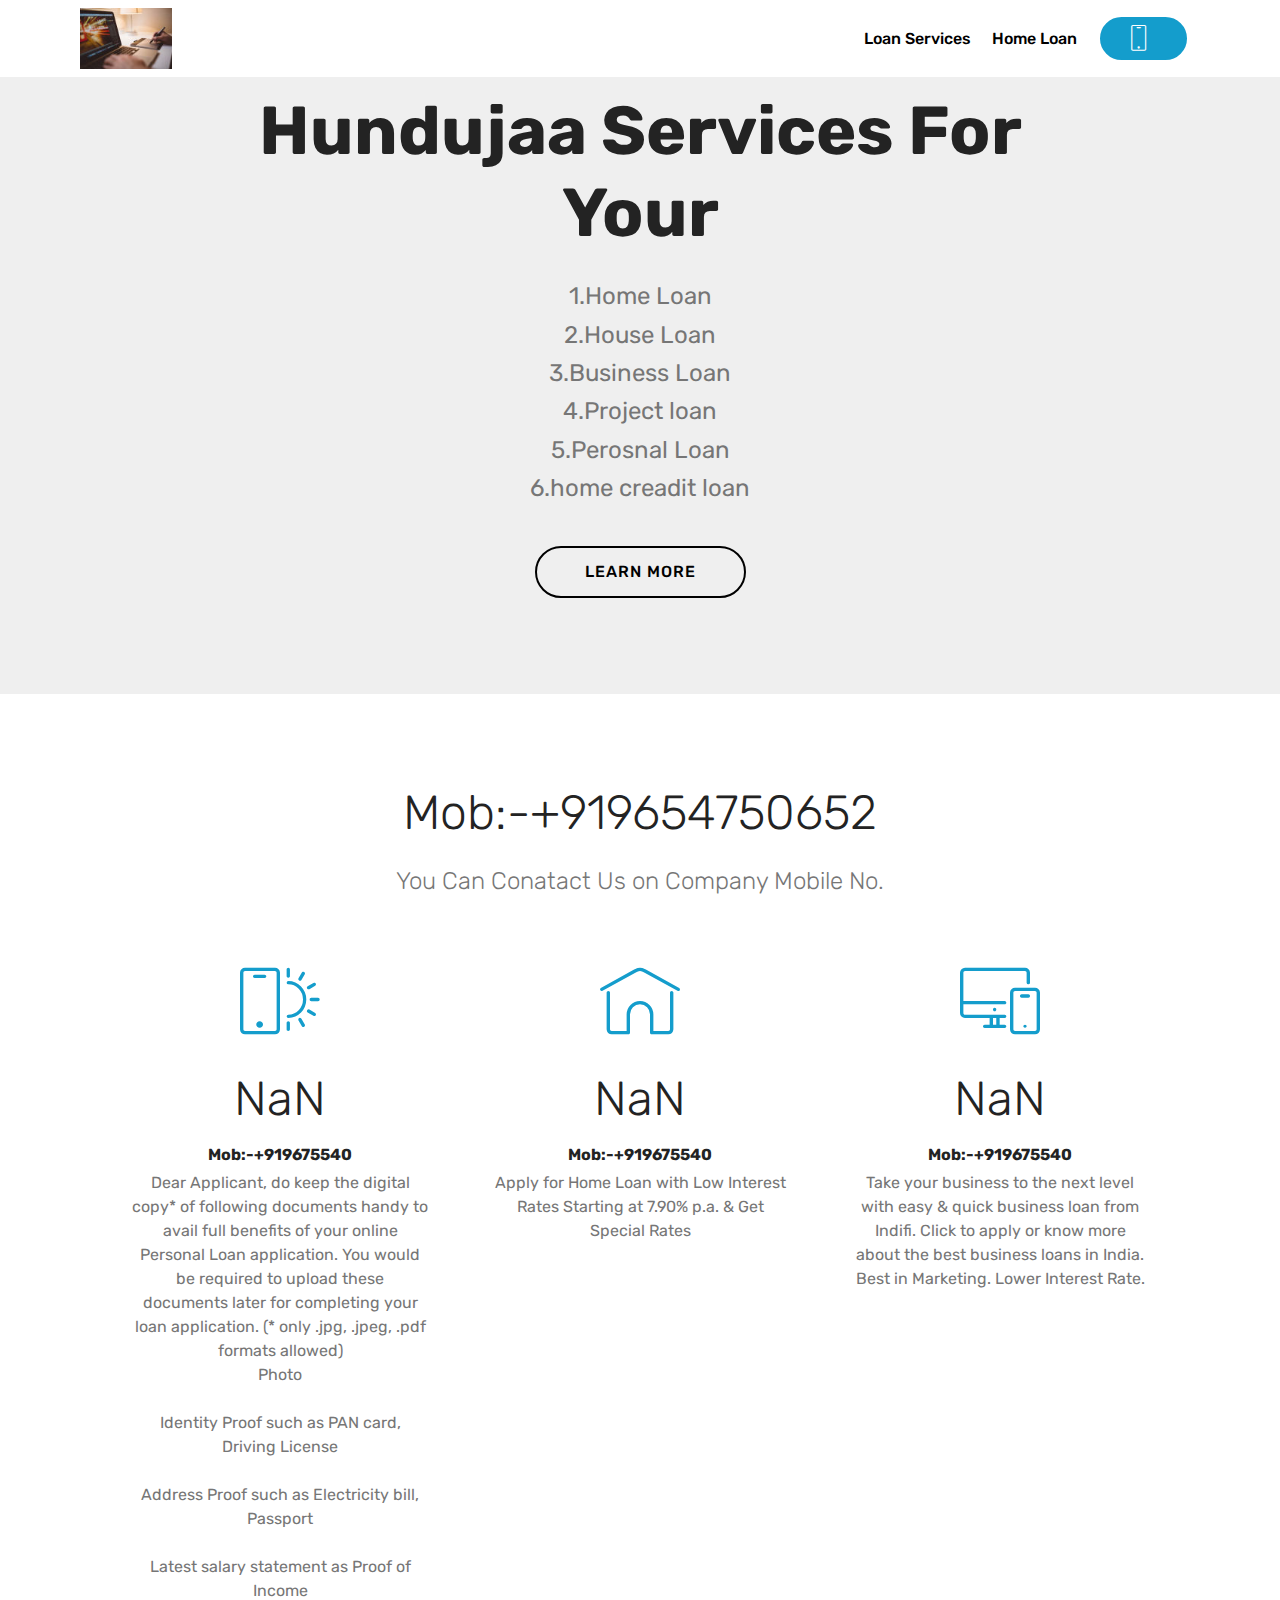
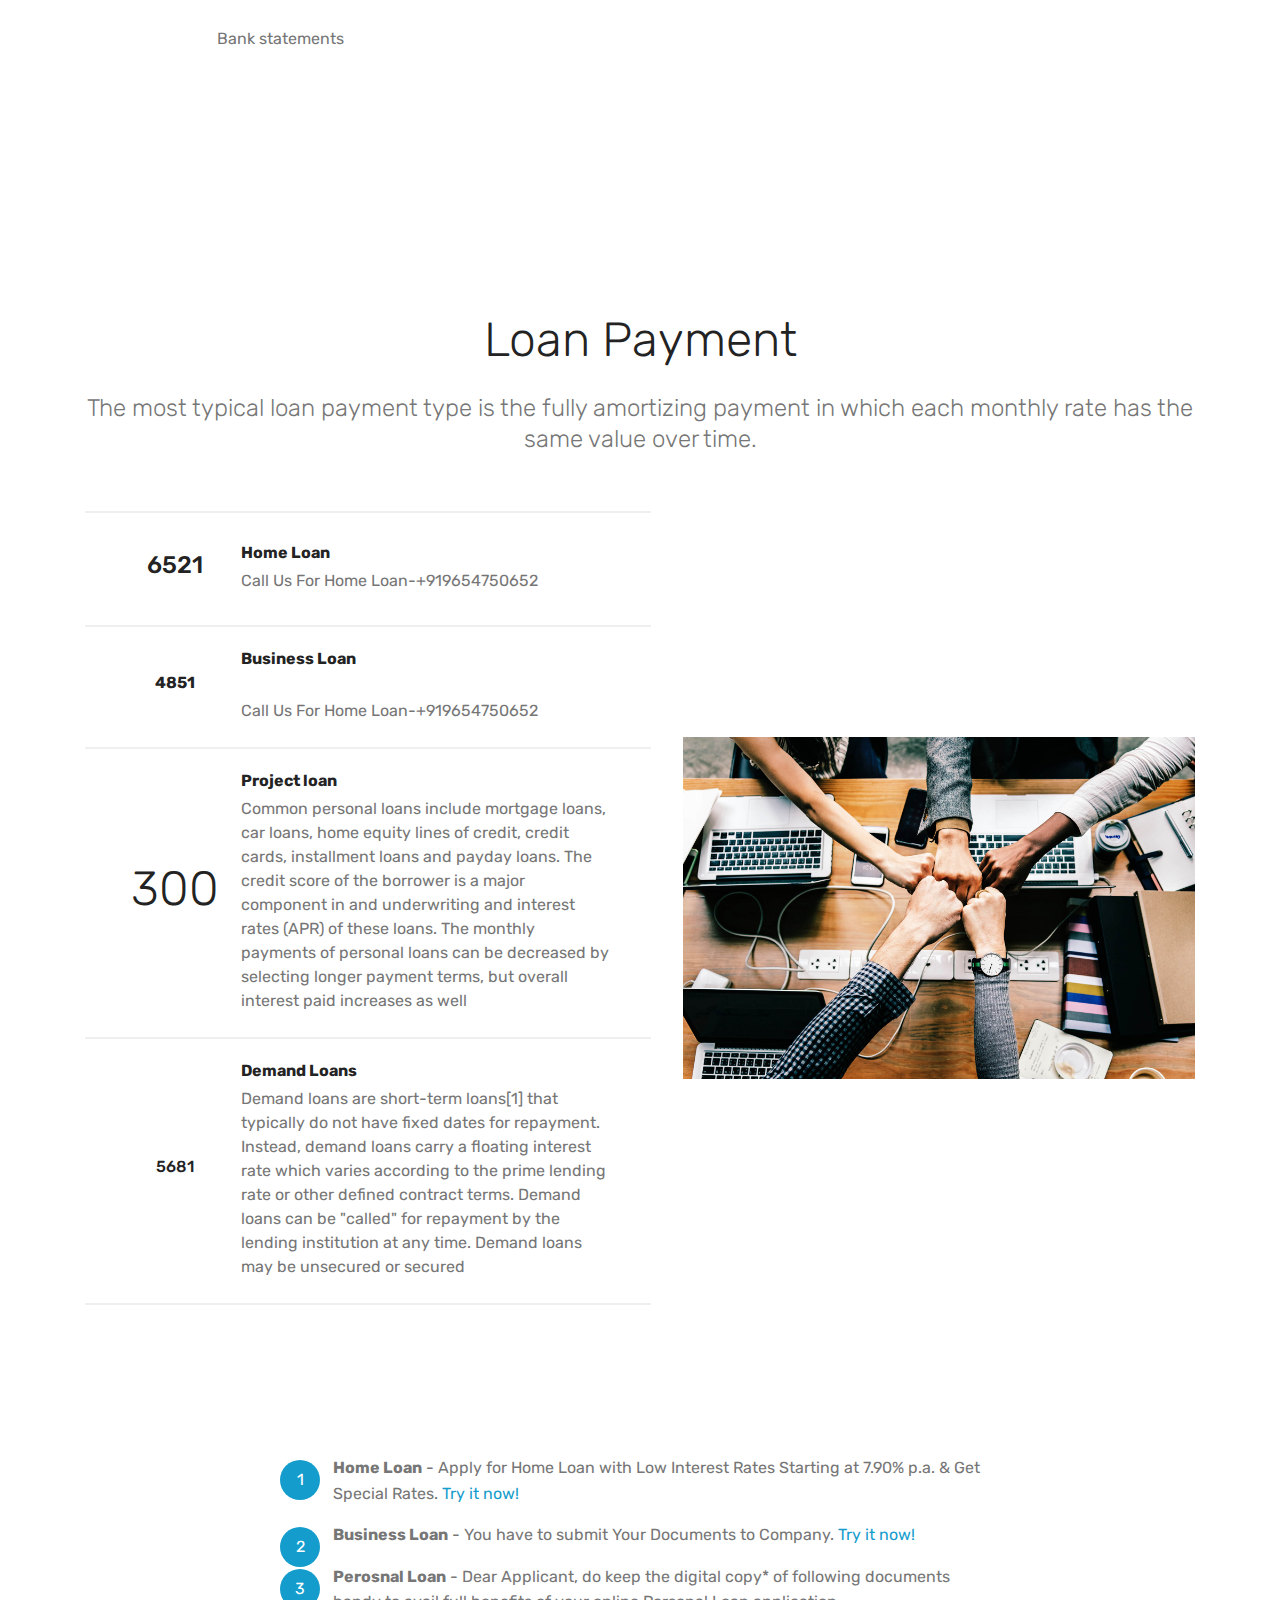
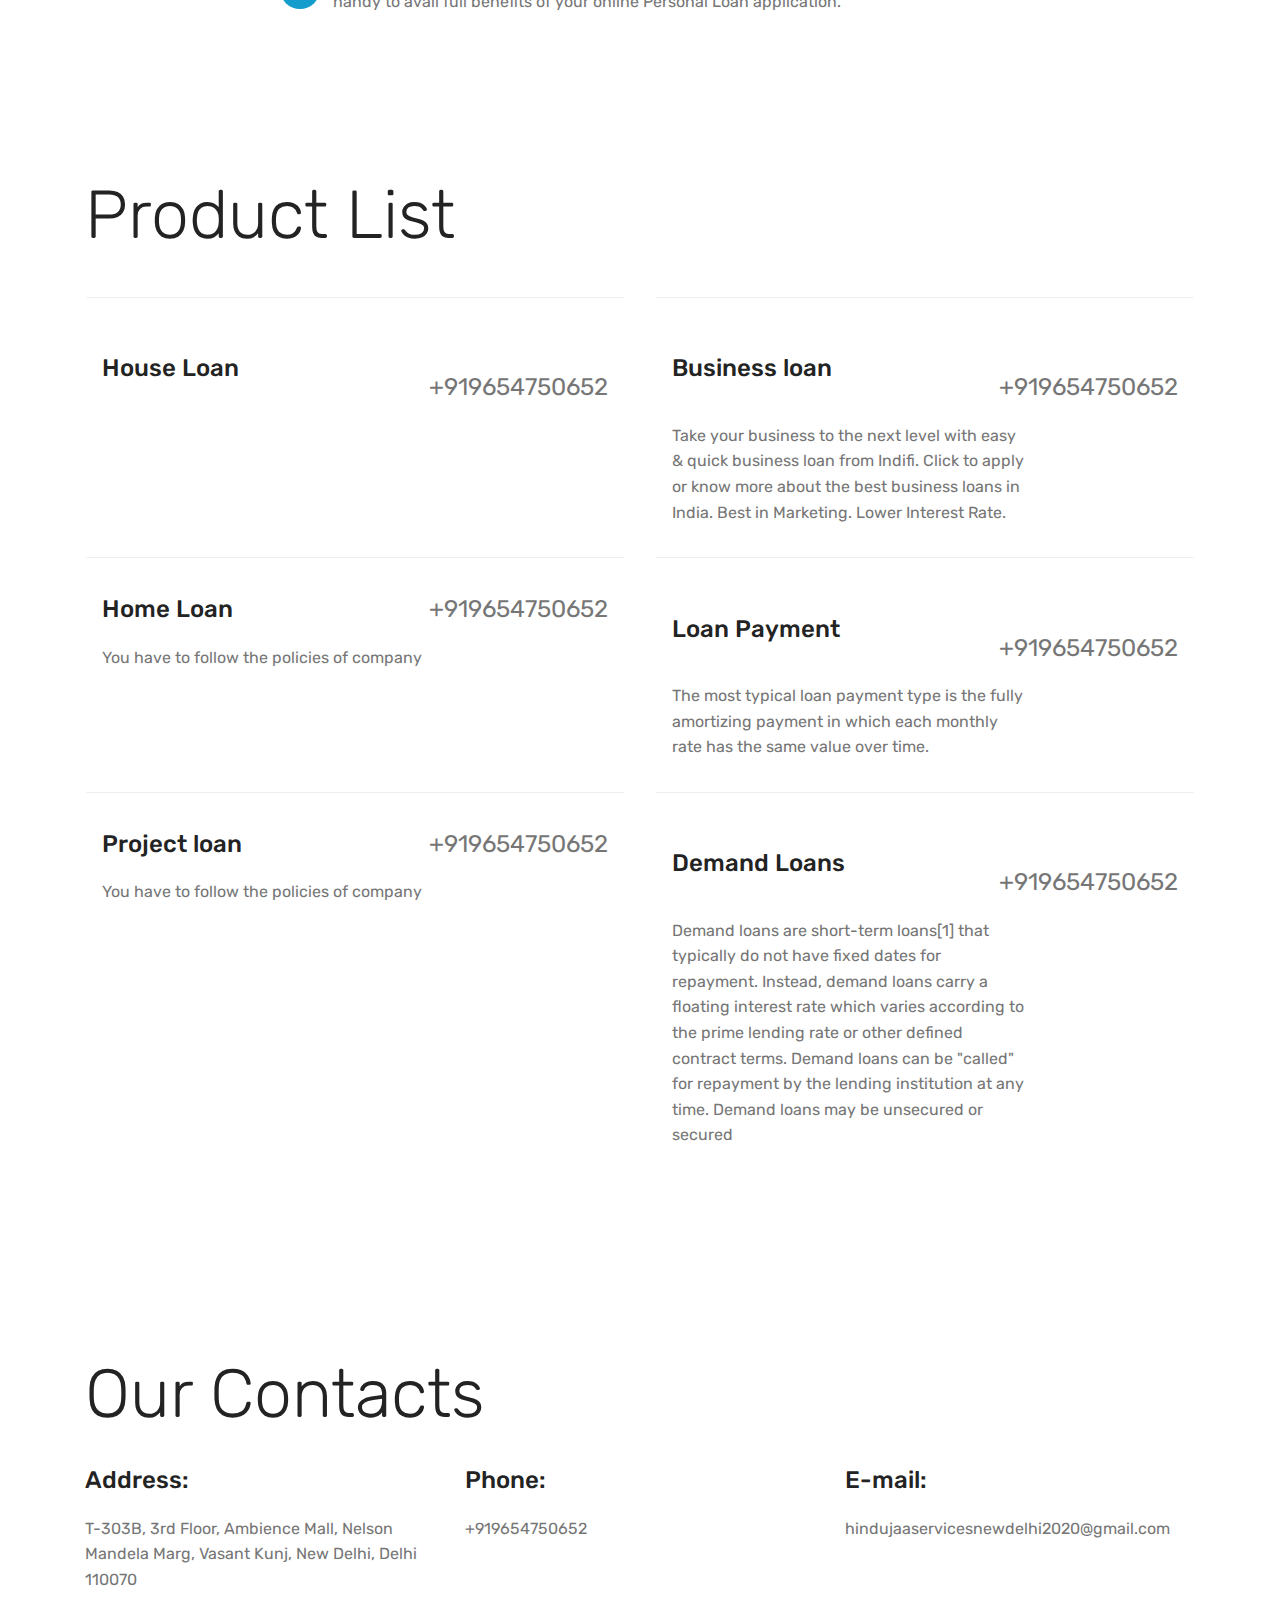
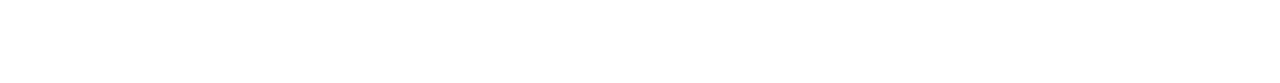
<file: index.html>
<!DOCTYPE html>
<html  >
<head>
  <!-- Site made with Mobirise Website Builder v4.11.6, https://mobirise.com -->
  <meta charset="UTF-8">
  <meta http-equiv="X-UA-Compatible" content="IE=edge">
  <meta name="generator" content="Mobirise v4.11.6, mobirise.com">
  <meta name="viewport" content="width=device-width, initial-scale=1, minimum-scale=1">
  <link rel="shortcut icon" href="assets/images/mbr-122x81.jpg" type="image/x-icon">
  <meta name="description" content="">
  
  <title>Home</title>
  <link rel="stylesheet" href="assets/web/assets/mobirise-icons/mobirise-icons.css">
  <link rel="stylesheet" href="assets/bootstrap/css/bootstrap.min.css">
  <link rel="stylesheet" href="assets/bootstrap/css/bootstrap-grid.min.css">
  <link rel="stylesheet" href="assets/bootstrap/css/bootstrap-reboot.min.css">
  <link rel="stylesheet" href="assets/tether/tether.min.css">
  <link rel="stylesheet" href="assets/dropdown/css/style.css">
  <link rel="stylesheet" href="assets/theme/css/style.css">
  <link rel="preload" as="style" href="assets/mobirise/css/mbr-additional.css"><link rel="stylesheet" href="assets/mobirise/css/mbr-additional.css" type="text/css">
  
  
  
</head>
<body>
  <section class="menu cid-rMG1nhNiEJ" once="menu" id="menu2-p">

    

    <nav class="navbar navbar-expand beta-menu navbar-dropdown align-items-center navbar-fixed-top navbar-toggleable-sm">
        <button class="navbar-toggler navbar-toggler-right" type="button" data-toggle="collapse" data-target="#navbarSupportedContent" aria-controls="navbarSupportedContent" aria-expanded="false" aria-label="Toggle navigation">
            <div class="hamburger">
                <span></span>
                <span></span>
                <span></span>
                <span></span>
            </div>
        </button>
        <div class="menu-logo">
            <div class="navbar-brand">
                <span class="navbar-logo">
                    <a href="tel:09654750652">
                        <img src="assets/images/mbr-122x81.jpg" alt="Hinduja" title="Hinduja Finance" style="height: 3.8rem;">
                    </a>
                </span>
                
            </div>
        </div>
        <div class="collapse navbar-collapse" id="navbarSupportedContent">
            <ul class="navbar-nav nav-dropdown" data-app-modern-menu="true"><li class="nav-item">
                    <a class="nav-link link text-black display-4" href="https://mobirise.co">
                        Loan Services</a>
                </li>
                <li class="nav-item">
                    <a class="nav-link link text-black display-4" href="tel:+919654750652">
                        Home Loan</a>
                </li></ul>
            <div class="navbar-buttons mbr-section-btn"><a class="btn btn-sm btn-primary display-4" href="tel:+919654750652">
                    <span class="btn-icon mbri-mobile mbr-iconfont mbr-iconfont-btn"><br></span></a></div>
        </div>
    </nav>
</section>

<section class="engine"><a href="https://mobirise.info/h">create your own web page for free</a></section><section class="header1 cid-rMG1pSgjL9" id="header16-q">

    

    

    <div class="container">
        <div class="row justify-content-md-center">
            <div class="col-md-10 align-center">
                <h1 class="mbr-section-title mbr-bold pb-3 mbr-fonts-style display-1">
                    Hundujaa Services For Your</h1>
                
                <p class="mbr-text pb-3 mbr-fonts-style display-5">
                    1.Home Loan<br>2.House Loan<br>3.Business Loan<br>4.Project loan<br>5.Perosnal Loan<br>6.home creadit loan</p>
                <div class="mbr-section-btn"><a class="btn btn-md btn-black-outline display-4" href="tel:+919654750652">LEARN MORE</a></div>
            </div>
        </div>
    </div>

</section>

<section class="counters1 counters cid-rMG1v1JkN4" id="counters1-r">

    

    

    <div class="container">
        <h2 class="mbr-section-title pb-3 align-center mbr-fonts-style display-2">
            Mob:-+919654750652</h2>
        <h3 class="mbr-section-subtitle mbr-fonts-style display-5">
            You Can Conatact Us on Company Mobile No.</h3>

        <div class="container pt-4 mt-2">
            <div class="media-container-row">
                <div class="card p-3 align-center col-12 col-md-6 col-lg-4">
                    <div class="panel-item p-3">
                        <div class="card-img pb-3">
                            <span class="mbri-mobirise mbr-iconfont"></span>
                        </div>

                        <div class="card-text">
                            <h3 class="count pt-3 pb-3 mbr-fonts-style display-2">Personal Loan</h3>
                            <h4 class="mbr-content-title mbr-bold mbr-fonts-style display-7">
                                Mob:-+919675540</h4>
                            <p class="mbr-content-text mbr-fonts-style display-7">Dear Applicant, do keep the digital copy* of following documents handy to avail full benefits of your online Personal Loan application. You would be required to upload these documents later for completing your loan application. (* only .jpg, .jpeg, .pdf formats allowed)
<br> Photo
<br>
<br> Identity Proof such as PAN card, Driving License
<br>
<br> Address Proof such as Electricity bill, Passport
<br>
<br> Latest salary statement as Proof of Income
<br>
<br> Bank statements</p>
                        </div>
                    </div>
                </div>


                <div class="card p-3 align-center col-12 col-md-6 col-lg-4">
                    <div class="panel-item p-3">
                        <div class="card-img pb-3">
                            <span class="mbr-iconfont mbri-home"></span>
                        </div>
                        <div class="card-text">
                            <h3 class="count pt-3 pb-3 mbr-fonts-style display-2"><p>
                                  Home Loan&nbsp;&nbsp;&nbsp;&nbsp;</p></h3>
                            <h4 class="mbr-content-title mbr-bold mbr-fonts-style display-7">
                                Mob:-+919675540</h4>
                            <p class="mbr-content-text mbr-fonts-style display-7">
                                    Apply for Home Loan with Low Interest Rates Starting at 7.90% p.a. &amp; Get Special Rates
                            </p>
                        </div>
                    </div>
                </div>

                <div class="card p-3 align-center col-12 col-md-6 col-lg-4">
                    <div class="panel-item p-3">
                        <div class="card-img pb-3">
                            <span class="mbri-responsive mbr-iconfont"></span>
                        </div>
                        <div class="card-text">
                            <h3 class="count pt-3 pb-3 mbr-fonts-style display-2">
                                  Business loan</h3>
                            <h4 class="mbr-content-title mbr-bold mbr-fonts-style display-7">
                                Mob:-+919675540
                            </h4>
                            <p class="mbr-content-text mbr-fonts-style display-7">
                                    Take your business to the next level with easy &amp; quick business loan from Indifi. Click to apply or know more about the best business loans in India. Best in Marketing. Lower Interest Rate.</p>
                        </div>
                    </div>
                </div>


                
            </div>
        </div>
   </div>
</section>

<section class="counters3 counters cid-rMG1zrxFU6" id="counters3-s">

    

    

    <div class="container pt-4 mt-2">
        <h2 class="mbr-section-title pb-3 align-center mbr-fonts-style display-2">
                    Loan Payment</h2>
        <h3 class="mbr-section-subtitle pb-5 align-center mbr-fonts-style display-5">The most typical loan payment type is the fully amortizing payment in which each monthly rate has the same value over time.</h3>
        <div class="media-container-row">
            <div class="media-block m-auto" style="width: 49%;">
                <div class="mbr-figure">
                    <img src="assets/images/background6.jpg">
                </div>
            </div>
            <div class="cards-block">
                <div class="cards-container">
                    <div class="card px-3 align-left col-12">
                        <div class="panel-item p-4 d-flex align-items-center">
                            <div class="card-img pr-3 d-flex align-items-center align-left">
                                
                                <h3 class="count py-3 mbr-fonts-style display-5">
                                    6521</h3>
                            </div>
                            <div class="card-text">
                                <h4 class="mbr-content-title mbr-bold mbr-fonts-style display-7">Home Loan</h4>
                                <p class="mbr-content-text mbr-fonts-style display-7">
                                    Call Us For Home Loan-+919654750652</p>
                            </div>
                        </div>
                    </div>
                    <div class="card px-3 align-left col-12">
                        <div class="panel-item p-4 d-flex align-items-center">
                            <div class="card-img pr-3 d-flex align-items-center align-left">
                                
                                <h3 class="count py-3 mbr-fonts-style display-7"><strong>
                                    4851</strong></h3>
                            </div>
                            <div class="card-text">
                                <h4 class="mbr-content-title mbr-bold mbr-fonts-style display-7">
                                    Business Loan</h4>
                                <p class="mbr-content-text mbr-fonts-style display-7"><br>Call Us For Home Loan-+919654750652</p>
                            </div>
                        </div>
                    </div>
                    <div class="card px-3 align-left col-12">
                        <div class="panel-item p-4 d-flex align-items-center">
                            <div class="card-img pr-3 d-flex align-items-center align-left">
                                
                                <h3 class="count py-3 mbr-fonts-style display-2">
                                    300
                                </h3>
                            </div>
                            <div class="card-text">
                                <h4 class="mbr-content-title mbr-bold mbr-fonts-style display-7">Project loan</h4>
                                <p class="mbr-content-text mbr-fonts-style display-7">Common personal loans include mortgage loans, car loans, home equity lines of credit, credit cards, installment loans and payday loans. The credit score of the borrower is a major component in and underwriting and interest rates (APR) of these loans. The monthly payments of personal loans can be decreased by selecting longer payment terms, but overall interest paid increases as well</p>
                            </div>
                        </div>
                    </div>
                    <div class="card px-3 align-left col-12">
                        <div class="panel-item p-4 d-flex align-items-center">
                            <div class="card-img pr-3 d-flex align-items-center align-left">
                                
                                <h3 class="count py-3 mbr-fonts-style display-7">5681</h3>
                            </div>
                            <div class="card-texts">
                                <h4 class="mbr-content-title mbr-bold mbr-fonts-style display-7">
                                    Demand Loans</h4>
                                <p class="mbr-content-text mbr-fonts-style display-7">Demand loans are short-term loans[1] that typically do not have fixed dates for repayment. Instead, demand loans carry a floating interest rate which varies according to the prime lending rate or other defined contract terms. Demand loans can be "called" for repayment by the lending institution at any time. Demand loans may be unsecured or secured</p>
                            </div>
                        </div>
                    </div>
                </div>
            </div>
        </div>
    </div>
</section>

<section class="mbr-section article content11 cid-rMG1CGnSlP" id="content11-u">
     

    <div class="container">
        <div class="media-container-row">
            <div class="mbr-text counter-container col-12 col-md-8 mbr-fonts-style display-7">
                <ol>
                    <li><strong>Home Loan</strong> - Apply for Home Loan with Low Interest Rates Starting at 7.90% p.a. &amp; Get Special Rates. <a href="tel:+919654750652">Try it now!</a></li>
                    <li><strong>Business Loan</strong> - You have to submit Your Documents to Company. <a href="tel:+919654750652">Try it now!</a></li>
                    <li><strong>Perosnal Loan</strong> - Dear Applicant, do keep the digital copy* of following documents handy to avail full benefits of your online Personal Loan application.</li>
                </ol>
            </div>
        </div>
    </div>
</section>

<section class="services3 cid-rMG1HGV4iY" id="services3-w">
    <!---->
    
    <!---->
    <!--Overlay-->
    
    <!--Container-->
    <div class="container">
        <div class="row">
            <!--Titles-->
            <div class="title pb-5 col-12">
                <h2 class="align-left mbr-fonts-style display-1">
                    Product List
                </h2>
                
            </div>
            <!--Card-1-->
            <div class="card px-3 col-12 col-md-6">
                <div class="card-wrapper media-container-row media-container-row">
                    <div class="card-box">
                        <div class="top-line pb-1">
                            <h4 class="card-title mbr-fonts-style display-5">
                                House Loan</h4>
                            <p class="mbr-text card-title cost mbr-fonts-style m-0 display-5"><br>+919654750652</p>
                        </div>
                        <div class="bottom-line">
                            <p class="mbr-text mbr-fonts-style display-7"></p>
                        </div>
                    </div>
                </div>
            </div>
            <!--Card-2-->
            <div class="card px-3 col-12 col-md-6">
                <div class="card-wrapper media-container-row media-container-row">
                    <div class="card-box">
                        <div class="top-line pb-3">
                            <h4 class="card-title mbr-fonts-style display-5">Business loan</h4>
                            <p class="mbr-text card-title cost mbr-fonts-style m-0 display-5"><br>+919654750652</p>
                        </div>
                        <div class="bottom-line">
                            <p class="mbr-text mbr-fonts-style display-7">
                                Take your business to the next level with easy &amp; quick business loan from Indifi. Click to apply or know more about the best business loans in India. Best in Marketing. Lower Interest Rate.
                            </p>
                        </div>
                    </div>
                </div>
            </div>
            <!--Card-3-->
            <div class="card px-3 col-12 col-md-6">
                <div class="card-wrapper media-container-row media-container-row">
                    <div class="card-box">
                        <div class="top-line pb-3">
                            <h4 class="card-title mbr-fonts-style display-5">
                                Home Loan</h4>
                            <p class="mbr-text card-title cost mbr-fonts-style m-0 display-5">+919654750652</p>
                        </div>
                        <div class="bottom-line">
                            <p class="mbr-text mbr-fonts-style display-7">You have to follow the policies of company</p>
                        </div>
                    </div>
                </div>
            </div>
            <!--Card-4-->
            <div class="card px-3 col-12 col-md-6">
                <div class="card-wrapper media-container-row media-container-row">
                    <div class="card-box">
                        <div class="top-line pb-3">
                            <h4 class="card-title mbr-fonts-style display-5">Loan Payment</h4>
                            <p class="mbr-text card-title cost mbr-fonts-style m-0 display-5"><br>+919654750652</p>
                        </div>
                        <div class="bottom-line">
                            <p class="mbr-text mbr-fonts-style display-7">
                                The most typical loan payment type is the fully amortizing payment in which each monthly rate has the same value over time.
                            </p>
                        </div>
                    </div>
                </div>
            </div>
            <!--Card-5-->
            <div class="card px-3 col-12 col-md-6">
                <div class="card-wrapper media-container-row media-container-row">
                    <div class="card-box">
                        <div class="top-line pb-3">
                            <h4 class="card-title mbr-fonts-style display-5">
                                Project loan</h4>
                            <p class="mbr-text card-title cost mbr-fonts-style m-0 display-5">+919654750652</p>
                        </div>
                        <div class="bottom-line">
                            <p class="mbr-text mbr-fonts-style display-7">You have to follow the policies of company</p>
                        </div>
                    </div>
                </div>
            </div>
            <!--Card-6-->
            <div class="card px-3 col-12 col-md-6">
                <div class="card-wrapper media-container-row media-container-row">
                    <div class="card-box">
                        <div class="top-line pb-3">
                            <h4 class="card-title mbr-fonts-style display-5">Demand Loans</h4>
                            <p class="mbr-text card-title cost mbr-fonts-style m-0 display-5"><br>+919654750652</p>
                        </div>
                        <div class="bottom-line">
                            <p class="mbr-text mbr-fonts-style display-7">
                                Demand loans are short-term loans[1] that typically do not have fixed dates for repayment. Instead, demand loans carry a floating interest rate which varies according to the prime lending rate or other defined contract terms. Demand loans can be "called" for repayment by the lending institution at any time. Demand loans may be unsecured or secured
                            </p>
                        </div>
                    </div>
                </div>
            </div>
            <!--Card-7-->
            
            <!--Card-8-->
            
            <!--Card-9-->
            
            <!--Card-10-->
            
            <!--Card-11-->
            
            <!--Card-12-->
            
        </div>
    </div>
</section>

<section class="mbr-section contacts2 cid-rMG1N2nfEJ" id="contacts2-x">
    <!---->
    
    <!---->
    <!--Overlay-->
    
    <!--Container-->
    <div class="container">
        <div class="row">
            <!--Titles-->
            <div class="title col-12">
                <h2 class="align-left mbr-fonts-style display-1">
                    Our Contacts
                </h2>
                
            </div>
            <div class="col-12">
                <div class="row justify-content-center">
                    <div class="col-12 col-md-4">
                        <div class="b b-adress">
                            <h5 class="align-left mbr-fonts-style m-0 display-5">
                                Address:
                            </h5>
                            <p class="mbr-text align-left mbr-fonts-style display-7">
                                T-303B, 3rd Floor, Ambience Mall, Nelson Mandela Marg, Vasant Kunj, New Delhi, Delhi 110070</p>
                        </div>
                    </div>
                    <div class="col-12 col-md-4">
                        <div class="b b-phone">
                            <h5 class="align-left mbr-fonts-style m-0 display-5">
                                Phone:
                            </h5>
                            <p class="mbr-text align-left mbr-fonts-style display-7">
                                +919654750652</p>
                        </div>
                    </div>
                    <div class="col-12 col-md-4">
                        <div class="b b-mail">
                            <h5 class="align-left mbr-fonts-style m-0 display-5">
                                E-mail:
                            </h5>
                            <p class="mbr-text align-left mbr-fonts-style display-7">
                                hindujaaservicesnewdelhi2020@gmail.com</p>
                        </div>
                    </div>
                </div>
            </div>
        </div>
    </div>
</section>


  <script src="assets/web/assets/jquery/jquery.min.js"></script>
  <script src="assets/popper/popper.min.js"></script>
  <script src="assets/bootstrap/js/bootstrap.min.js"></script>
  <script src="assets/tether/tether.min.js"></script>
  <script src="assets/smoothscroll/smooth-scroll.js"></script>
  <script src="assets/dropdown/js/nav-dropdown.js"></script>
  <script src="assets/dropdown/js/navbar-dropdown.js"></script>
  <script src="assets/touchswipe/jquery.touch-swipe.min.js"></script>
  <script src="assets/viewportchecker/jquery.viewportchecker.js"></script>
  <script src="assets/theme/js/script.js"></script>
  
  
</body>
</html>
</file>
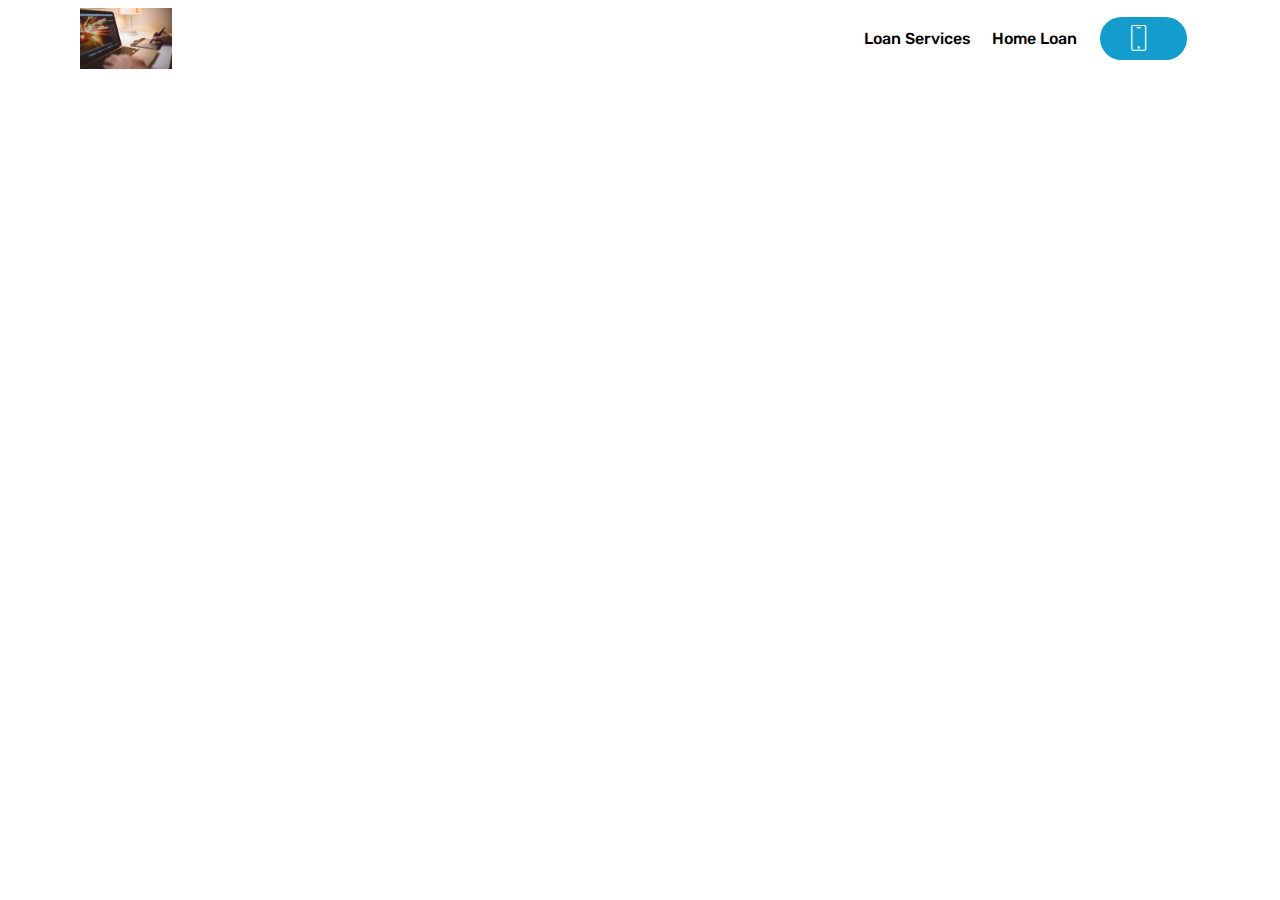
<file: page1.html>
<!DOCTYPE html>
<html  >
<head>
  <!-- Site made with Mobirise Website Builder v4.11.6, https://mobirise.com -->
  <meta charset="UTF-8">
  <meta http-equiv="X-UA-Compatible" content="IE=edge">
  <meta name="generator" content="Mobirise v4.11.6, mobirise.com">
  <meta name="viewport" content="width=device-width, initial-scale=1, minimum-scale=1">
  <link rel="shortcut icon" href="assets/images/mbr-122x81.jpg" type="image/x-icon">
  <meta name="description" content="Web Creator Description">
  
  <title>Page 1</title>
  <link rel="stylesheet" href="assets/web/assets/mobirise-icons/mobirise-icons.css">
  <link rel="stylesheet" href="assets/bootstrap/css/bootstrap.min.css">
  <link rel="stylesheet" href="assets/bootstrap/css/bootstrap-grid.min.css">
  <link rel="stylesheet" href="assets/bootstrap/css/bootstrap-reboot.min.css">
  <link rel="stylesheet" href="assets/tether/tether.min.css">
  <link rel="stylesheet" href="assets/dropdown/css/style.css">
  <link rel="stylesheet" href="assets/theme/css/style.css">
  <link rel="preload" as="style" href="assets/mobirise/css/mbr-additional.css"><link rel="stylesheet" href="assets/mobirise/css/mbr-additional.css" type="text/css">
  
  
  
</head>
<body>
  <section class="menu cid-rMG1nhNiEJ" once="menu" id="menu2-p">

    

    <nav class="navbar navbar-expand beta-menu navbar-dropdown align-items-center navbar-fixed-top navbar-toggleable-sm">
        <button class="navbar-toggler navbar-toggler-right" type="button" data-toggle="collapse" data-target="#navbarSupportedContent" aria-controls="navbarSupportedContent" aria-expanded="false" aria-label="Toggle navigation">
            <div class="hamburger">
                <span></span>
                <span></span>
                <span></span>
                <span></span>
            </div>
        </button>
        <div class="menu-logo">
            <div class="navbar-brand">
                <span class="navbar-logo">
                    <a href="tel:09654750652">
                        <img src="assets/images/mbr-122x81.jpg" alt="Hinduja" title="Hinduja Finance" style="height: 3.8rem;">
                    </a>
                </span>
                
            </div>
        </div>
        <div class="collapse navbar-collapse" id="navbarSupportedContent">
            <ul class="navbar-nav nav-dropdown" data-app-modern-menu="true"><li class="nav-item">
                    <a class="nav-link link text-black display-4" href="https://mobirise.co">
                        Loan Services</a>
                </li>
                <li class="nav-item">
                    <a class="nav-link link text-black display-4" href="tel:+919654750652">
                        Home Loan</a>
                </li></ul>
            <div class="navbar-buttons mbr-section-btn"><a class="btn btn-sm btn-primary display-4" href="tel:+919654750652">
                    <span class="btn-icon mbri-mobile mbr-iconfont mbr-iconfont-btn"><br></span></a></div>
        </div>
    </nav>
</section>


  <section class="engine"><a href="https://mobirise.info/b">create a website</a></section><script src="assets/web/assets/jquery/jquery.min.js"></script>
  <script src="assets/popper/popper.min.js"></script>
  <script src="assets/bootstrap/js/bootstrap.min.js"></script>
  <script src="assets/tether/tether.min.js"></script>
  <script src="assets/smoothscroll/smooth-scroll.js"></script>
  <script src="assets/dropdown/js/nav-dropdown.js"></script>
  <script src="assets/dropdown/js/navbar-dropdown.js"></script>
  <script src="assets/touchswipe/jquery.touch-swipe.min.js"></script>
  <script src="assets/theme/js/script.js"></script>
  
  
</body>
</html>
</file>
<file: assets/web/assets/mobirise-icons/mobirise-icons.css>
@font-face {
  font-family: 'MobiriseIcons';
  src:  url('mobirise-icons.eot?spat4u');
  src:  url('mobirise-icons.eot?spat4u#iefix') format('embedded-opentype'),
    url('mobirise-icons.ttf?spat4u') format('truetype'),
    url('mobirise-icons.woff?spat4u') format('woff'),
    url('mobirise-icons.svg?spat4u#MobiriseIcons') format('svg');
  font-weight: normal;
  font-style: normal;
  font-display: swap;
}

[class^="mbri-"], [class*=" mbri-"] {
  /* use !important to prevent issues with browser extensions that change fonts */
  font-family: MobiriseIcons !important;
  speak: none;
  font-style: normal;
  font-weight: normal;
  font-variant: normal;
  text-transform: none;
  line-height: 1;

  /* Better Font Rendering =========== */
  -webkit-font-smoothing: antialiased;
  -moz-osx-font-smoothing: grayscale;
}

.mbri-add-submenu:before {
  content: "\e900";
}
.mbri-alert:before {
  content: "\e901";
}
.mbri-align-center:before {
  content: "\e902";
}
.mbri-align-justify:before {
  content: "\e903";
}
.mbri-align-left:before {
  content: "\e904";
}
.mbri-align-right:before {
  content: "\e905";
}
.mbri-android:before {
  content: "\e906";
}
.mbri-apple:before {
  content: "\e907";
}
.mbri-arrow-down:before {
  content: "\e908";
}
.mbri-arrow-next:before {
  content: "\e909";
}
.mbri-arrow-prev:before {
  content: "\e90a";
}
.mbri-arrow-up:before {
  content: "\e90b";
}
.mbri-bold:before {
  content: "\e90c";
}
.mbri-bookmark:before {
  content: "\e90d";
}
.mbri-bootstrap:before {
  content: "\e90e";
}
.mbri-briefcase:before {
  content: "\e90f";
}
.mbri-browse:before {
  content: "\e910";
}
.mbri-bulleted-list:before {
  content: "\e911";
}
.mbri-calendar:before {
  content: "\e912";
}
.mbri-camera:before {
  content: "\e913";
}
.mbri-cart-add:before {
  content: "\e914";
}
.mbri-cart-full:before {
  content: "\e915";
}
.mbri-cash:before {
  content: "\e916";
}
.mbri-change-style:before {
  content: "\e917";
}
.mbri-chat:before {
  content: "\e918";
}
.mbri-clock:before {
  content: "\e919";
}
.mbri-close:before {
  content: "\e91a";
}
.mbri-cloud:before {
  content: "\e91b";
}
.mbri-code:before {
  content: "\e91c";
}
.mbri-contact-form:before {
  content: "\e91d";
}
.mbri-credit-card:before {
  content: "\e91e";
}
.mbri-cursor-click:before {
  content: "\e91f";
}
.mbri-cust-feedback:before {
  content: "\e920";
}
.mbri-database:before {
  content: "\e921";
}
.mbri-delivery:before {
  content: "\e922";
}
.mbri-desktop:before {
  content: "\e923";
}
.mbri-devices:before {
  content: "\e924";
}
.mbri-down:before {
  content: "\e925";
}
.mbri-download:before {
  content: "\e989";
}
.mbri-drag-n-drop:before {
  content: "\e927";
}
.mbri-drag-n-drop2:before {
  content: "\e928";
}
.mbri-edit:before {
  content: "\e929";
}
.mbri-edit2:before {
  content: "\e92a";
}
.mbri-error:before {
  content: "\e92b";
}
.mbri-extension:before {
  content: "\e92c";
}
.mbri-features:before {
  content: "\e92d";
}
.mbri-file:before {
  content: "\e92e";
}
.mbri-flag:before {
  content: "\e92f";
}
.mbri-folder:before {
  content: "\e930";
}
.mbri-gift:before {
  content: "\e931";
}
.mbri-github:before {
  content: "\e932";
}
.mbri-globe:before {
  content: "\e933";
}
.mbri-globe-2:before {
  content: "\e934";
}
.mbri-growing-chart:before {
  content: "\e935";
}
.mbri-hearth:before {
  content: "\e936";
}
.mbri-help:before {
  content: "\e937";
}
.mbri-home:before {
  content: "\e938";
}
.mbri-hot-cup:before {
  content: "\e939";
}
.mbri-idea:before {
  content: "\e93a";
}
.mbri-image-gallery:before {
  content: "\e93b";
}
.mbri-image-slider:before {
  content: "\e93c";
}
.mbri-info:before {
  content: "\e93d";
}
.mbri-italic:before {
  content: "\e93e";
}
.mbri-key:before {
  content: "\e93f";
}
.mbri-laptop:before {
  content: "\e940";
}
.mbri-layers:before {
  content: "\e941";
}
.mbri-left-right:before {
  content: "\e942";
}
.mbri-left:before {
  content: "\e943";
}
.mbri-letter:before {
  content: "\e944";
}
.mbri-like:before {
  content: "\e945";
}
.mbri-link:before {
  content: "\e946";
}
.mbri-lock:before {
  content: "\e947";
}
.mbri-login:before {
  content: "\e948";
}
.mbri-logout:before {
  content: "\e949";
}
.mbri-magic-stick:before {
  content: "\e94a";
}
.mbri-map-pin:before {
  content: "\e94b";
}
.mbri-menu:before {
  content: "\e94c";
}
.mbri-mobile:before {
  content: "\e94d";
}
.mbri-mobile2:before {
  content: "\e94e";
}
.mbri-mobirise:before {
  content: "\e94f";
}
.mbri-more-horizontal:before {
  content: "\e950";
}
.mbri-more-vertical:before {
  content: "\e951";
}
.mbri-music:before {
  content: "\e952";
}
.mbri-new-file:before {
  content: "\e953";
}
.mbri-numbered-list:before {
  content: "\e954";
}
.mbri-opened-folder:before {
  content: "\e955";
}
.mbri-pages:before {
  content: "\e956";
}
.mbri-paper-plane:before {
  content: "\e957";
}
.mbri-paperclip:before {
  content: "\e958";
}
.mbri-photo:before {
  content: "\e959";
}
.mbri-photos:before {
  content: "\e95a";
}
.mbri-pin:before {
  content: "\e95b";
}
.mbri-play:before {
  content: "\e95c";
}
.mbri-plus:before {
  content: "\e95d";
}
.mbri-preview:before {
  content: "\e95e";
}
.mbri-print:before {
  content: "\e95f";
}
.mbri-protect:before {
  content: "\e960";
}
.mbri-question:before {
  content: "\e961";
}
.mbri-quote-left:before {
  content: "\e962";
}
.mbri-quote-right:before {
  content: "\e963";
}
.mbri-refresh:before {
  content: "\e964";
}
.mbri-responsive:before {
  content: "\e965";
}
.mbri-right:before {
  content: "\e966";
}
.mbri-rocket:before {
  content: "\e967";
}
.mbri-sad-face:before {
  content: "\e968";
}
.mbri-sale:before {
  content: "\e969";
}
.mbri-save:before {
  content: "\e96a";
}
.mbri-search:before {
  content: "\e96b";
}
.mbri-setting:before {
  content: "\e96c";
}
.mbri-setting2:before {
  content: "\e96d";
}
.mbri-setting3:before {
  content: "\e96e";
}
.mbri-share:before {
  content: "\e96f";
}
.mbri-shopping-bag:before {
  content: "\e970";
}
.mbri-shopping-basket:before {
  content: "\e971";
}
.mbri-shopping-cart:before {
  content: "\e972";
}
.mbri-sites:before {
  content: "\e973";
}
.mbri-smile-face:before {
  content: "\e974";
}
.mbri-speed:before {
  content: "\e975";
}
.mbri-star:before {
  content: "\e976";
}
.mbri-success:before {
  content: "\e977";
}
.mbri-sun:before {
  content: "\e978";
}
.mbri-sun2:before {
  content: "\e979";
}
.mbri-tablet:before {
  content: "\e97a";
}
.mbri-tablet-vertical:before {
  content: "\e97b";
}
.mbri-target:before {
  content: "\e97c";
}
.mbri-timer:before {
  content: "\e97d";
}
.mbri-to-ftp:before {
  content: "\e97e";
}
.mbri-to-local-drive:before {
  content: "\e97f";
}
.mbri-touch-swipe:before {
  content: "\e980";
}
.mbri-touch:before {
  content: "\e981";
}
.mbri-trash:before {
  content: "\e982";
}
.mbri-underline:before {
  content: "\e983";
}
.mbri-unlink:before {
  content: "\e984";
}
.mbri-unlock:before {
  content: "\e985";
}
.mbri-up-down:before {
  content: "\e986";
}
.mbri-up:before {
  content: "\e987";
}
.mbri-update:before {
  content: "\e988";
}
.mbri-upload:before {
 content: "\e926"; 
}
.mbri-user:before {
  content: "\e98a";
}
.mbri-user2:before {
  content: "\e98b";
}
.mbri-users:before {
  content: "\e98c";
}
.mbri-video:before {
  content: "\e98d";
}
.mbri-video-play:before {
  content: "\e98e";
}
.mbri-watch:before {
  content: "\e98f";
}
.mbri-website-theme:before {
  content: "\e990";
}
.mbri-wifi:before {
  content: "\e991";
}
.mbri-windows:before {
  content: "\e992";
}
.mbri-zoom-out:before {
  content: "\e993";
}
.mbri-redo:before {
  content: "\e994";
}
.mbri-undo:before {
  content: "\e995";
}
</file>
<file: assets/dropdown/css/style.css>
.navbar-dropdown {
  left: 0;
  padding: 0;
  position: absolute;
  right: 0;
  top: 0;
  transition: all 0.45s ease;
  z-index: 1030;
  background: #282828; }
  .navbar-dropdown .navbar-logo {
    margin-right: 0.8rem;
    transition: margin 0.3s ease-in-out;
    vertical-align: middle; }
    .navbar-dropdown .navbar-logo img {
      height: 3.125rem;
      transition: all 0.3s ease-in-out; }
    .navbar-dropdown .navbar-logo.mbr-iconfont {
      font-size: 3.125rem;
      line-height: 3.125rem; }
  .navbar-dropdown .navbar-caption {
    font-weight: 700;
    white-space: normal;
    vertical-align: -4px;
    line-height: 3.125rem !important; }
    .navbar-dropdown .navbar-caption, .navbar-dropdown .navbar-caption:hover {
      color: inherit;
      text-decoration: none; }
  .navbar-dropdown .mbr-iconfont + .navbar-caption {
    vertical-align: -1px; }
  .navbar-dropdown.navbar-fixed-top {
    position: fixed; }
  .navbar-dropdown .navbar-brand span {
    vertical-align: -4px; }
  .navbar-dropdown.bg-color.transparent {
    background: none; }
  .navbar-dropdown.navbar-short .navbar-brand {
    padding: 0.625rem 0; }
    .navbar-dropdown.navbar-short .navbar-brand span {
      vertical-align: -1px; }
  .navbar-dropdown.navbar-short .navbar-caption {
    line-height: 2.375rem !important;
    vertical-align: -2px; }
  .navbar-dropdown.navbar-short .navbar-logo {
    margin-right: 0.5rem; }
    .navbar-dropdown.navbar-short .navbar-logo img {
      height: 2.375rem; }
    .navbar-dropdown.navbar-short .navbar-logo.mbr-iconfont {
      font-size: 2.375rem;
      line-height: 2.375rem; }
  .navbar-dropdown.navbar-short .mbr-table-cell {
    height: 3.625rem; }
  .navbar-dropdown .navbar-close {
    left: 0.6875rem;
    position: fixed;
    top: 0.75rem;
    z-index: 1000; }
  .navbar-dropdown .hamburger-icon {
    content: "";
    display: inline-block;
    vertical-align: middle;
    width: 16px;
    -webkit-box-shadow: 0 -6px 0 1px #282828,0 0 0 1px #282828,0 6px 0 1px #282828;
    -moz-box-shadow: 0 -6px 0 1px #282828,0 0 0 1px #282828,0 6px 0 1px #282828;
    box-shadow: 0 -6px 0 1px #282828,0 0 0 1px #282828,0 6px 0 1px #282828; }

.dropdown-menu .dropdown-toggle[data-toggle="dropdown-submenu"]::after {
  border-bottom: 0.35em solid transparent;
  border-left: 0.35em solid;
  border-right: 0;
  border-top: 0.35em solid transparent;
  margin-left: 0.3rem; }

.dropdown-menu .dropdown-item:focus {
  outline: 0; }

.nav-dropdown {
  font-size: 0.75rem;
  font-weight: 500;
  height: auto !important; }
  .nav-dropdown .nav-btn {
    padding-left: 1rem; }
  .nav-dropdown .link {
    margin: .667em 1.667em;
    font-weight: 500;
    padding: 0;
    transition: color .2s ease-in-out; }
    .nav-dropdown .link.dropdown-toggle {
      margin-right: 2.583em; }
      .nav-dropdown .link.dropdown-toggle::after {
        margin-left: .25rem;
        border-top: 0.35em solid;
        border-right: 0.35em solid transparent;
        border-left: 0.35em solid transparent;
        border-bottom: 0; }
      .nav-dropdown .link.dropdown-toggle[aria-expanded="true"] {
        margin: 0;
        padding: 0.667em 3.263em  0.667em 1.667em; }
  .nav-dropdown .link::after,
  .nav-dropdown .dropdown-item::after {
    color: inherit; }
  .nav-dropdown .btn {
    font-size: 0.75rem;
    font-weight: 700;
    letter-spacing: 0;
    margin-bottom: 0;
    padding-left: 1.25rem;
    padding-right: 1.25rem; }
  .nav-dropdown .dropdown-menu {
    border-radius: 0;
    border: 0;
    left: 0;
    margin: 0;
    padding-bottom: 1.25rem;
    padding-top: 1.25rem;
    position: relative; }
  .nav-dropdown .dropdown-submenu {
    margin-left: 0.125rem;
    top: 0; }
  .nav-dropdown .dropdown-item {
    font-weight: 500;
    line-height: 2;
    padding: 0.3846em 4.615em 0.3846em 1.5385em;
    position: relative;
    transition: color .2s ease-in-out, background-color .2s ease-in-out; }
    .nav-dropdown .dropdown-item::after {
      margin-top: -0.3077em;
      position: absolute;
      right: 1.1538em;
      top: 50%; }
    .nav-dropdown .dropdown-item:focus, .nav-dropdown .dropdown-item:hover {
      background: none; }

@media (max-width: 767px) {
  .nav-dropdown.navbar-toggleable-sm {
    bottom: 0;
    display: none;
    left: 0;
    overflow-x: hidden;
    position: fixed;
    top: 0;
    transform: translateX(-100%);
    -ms-transform: translateX(-100%);
    -webkit-transform: translateX(-100%);
    width: 18.75rem;
    z-index: 999; } }
.nav-dropdown.navbar-toggleable-xl {
  bottom: 0;
  display: none;
  left: 0;
  overflow-x: hidden;
  position: fixed;
  top: 0;
  transform: translateX(-100%);
  -ms-transform: translateX(-100%);
  -webkit-transform: translateX(-100%);
  width: 18.75rem;
  z-index: 999; }

.nav-dropdown-sm {
  display: block !important;
  overflow-x: hidden;
  overflow: auto;
  padding-top: 3.875rem; }
  .nav-dropdown-sm::after {
    content: "";
    display: block;
    height: 3rem;
    width: 100%; }
  .nav-dropdown-sm.collapse.in ~ .navbar-close {
    display: block !important; }
  .nav-dropdown-sm.collapsing, .nav-dropdown-sm.collapse.in {
    transform: translateX(0);
    -ms-transform: translateX(0);
    -webkit-transform: translateX(0);
    transition: all 0.25s ease-out;
    -webkit-transition: all 0.25s ease-out;
    background: #282828; }
  .nav-dropdown-sm.collapsing[aria-expanded="false"] {
    transform: translateX(-100%);
    -ms-transform: translateX(-100%);
    -webkit-transform: translateX(-100%); }
  .nav-dropdown-sm .nav-item {
    display: block;
    margin-left: 0 !important;
    padding-left: 0; }
  .nav-dropdown-sm .link,
  .nav-dropdown-sm .dropdown-item {
    border-top: 1px dotted rgba(255, 255, 255, 0.1);
    font-size: 0.8125rem;
    line-height: 1.6;
    margin: 0 !important;
    padding: 0.875rem 2.4rem 0.875rem 1.5625rem !important;
    position: relative;
    white-space: normal; }
    .nav-dropdown-sm .link:focus, .nav-dropdown-sm .link:hover,
    .nav-dropdown-sm .dropdown-item:focus,
    .nav-dropdown-sm .dropdown-item:hover {
      background: rgba(0, 0, 0, 0.2) !important;
      color: #c0a375; }
  .nav-dropdown-sm .nav-btn {
    position: relative;
    padding: 1.5625rem 1.5625rem 0 1.5625rem; }
    .nav-dropdown-sm .nav-btn::before {
      border-top: 1px dotted rgba(255, 255, 255, 0.1);
      content: "";
      left: 0;
      position: absolute;
      top: 0;
      width: 100%; }
    .nav-dropdown-sm .nav-btn + .nav-btn {
      padding-top: 0.625rem; }
      .nav-dropdown-sm .nav-btn + .nav-btn::before {
        display: none; }
  .nav-dropdown-sm .btn {
    padding: 0.625rem 0; }
  .nav-dropdown-sm .dropdown-toggle[data-toggle="dropdown-submenu"]::after {
    margin-left: .25rem;
    border-top: 0.35em solid;
    border-right: 0.35em solid transparent;
    border-left: 0.35em solid transparent;
    border-bottom: 0; }
  .nav-dropdown-sm .dropdown-toggle[data-toggle="dropdown-submenu"][aria-expanded="true"]::after {
    border-top: 0;
    border-right: 0.35em solid transparent;
    border-left: 0.35em solid transparent;
    border-bottom: 0.35em solid; }
  .nav-dropdown-sm .dropdown-menu {
    margin: 0;
    padding: 0;
    position: relative;
    top: 0;
    left: 0;
    width: 100%;
    border: 0;
    float: none;
    border-radius: 0;
    background: none; }
  .nav-dropdown-sm .dropdown-submenu {
    left: 100%;
    margin-left: 0.125rem;
    margin-top: -1.25rem;
    top: 0; }

.navbar-toggleable-sm .nav-dropdown .dropdown-menu {
  position: absolute; }

.navbar-toggleable-sm .nav-dropdown .dropdown-submenu {
  left: 100%;
  margin-left: 0.125rem;
  margin-top: -1.25rem;
  top: 0; }

.navbar-toggleable-sm.opened .nav-dropdown .dropdown-menu {
  position: relative; }

.navbar-toggleable-sm.opened .nav-dropdown .dropdown-submenu {
  left: 0;
  margin-left: 00rem;
  margin-top: 0rem;
  top: 0; }

.is-builder .nav-dropdown.collapsing {
  transition: none !important; }

/*# sourceMappingURL=style.css.map */
</file>
<file: assets/theme/css/style.css>
/*!
 * Mobirise v4 theme (https://mobirise.com/)
 * Copyright 2017 Mobirise
 */
section {
  background-color: #eeeeee; }

body {
  font-style: normal;
  line-height: 1.5; }

section,
.container,
.container-fluid {
  position: relative;
  word-wrap: break-word; }

a.mbr-iconfont:hover {
  text-decoration: none; }

.article .lead p,
.article .lead ul,
.article .lead ol,
.article .lead pre,
.article .lead blockquote {
  margin-bottom: 0; }

ul,
ol,
pre,
blockquote {
  margin-bottom: 2.3125rem; }

pre {
  background: #f4f4f4;
  padding: 10px 24px;
  white-space: pre-wrap; }

.inactive {
  -webkit-user-select: none;
  -moz-user-select: none;
  -ms-user-select: none;
  user-select: none;
  pointer-events: none;
  -webkit-user-drag: none;
  user-drag: none; }

.mbr-section__comments .row {
  justify-content: center;
  -webkit-justify-content: center; }

a {
  font-style: normal;
  font-weight: 400;
  cursor: pointer; }
  a, a:hover {
    text-decoration: none; }

figure {
  margin-bottom: 0; }

body {
  color: #232323; }

h1,
h2,
h3,
h4,
h5,
h6,
.h1,
.h2,
.h3,
.h4,
.h5,
.h6,
.display-1,
.display-2,
.display-3,
.display-4 {
  line-height: 1;
  word-break: break-word;
  word-wrap: break-word; }

.mbr-section-title {
  font-style: normal;
  line-height: 1.2; }

.mbr-section-subtitle {
  line-height: 1.3; }

.mbr-text {
  font-style: normal;
  line-height: 1.6; }

b,
strong {
  font-weight: bold; }

blockquote {
  padding: 10px 0 10px 20px;
  position: relative;
  border-left: 2px solid;
  border-color: #ff3366; }

input:-webkit-autofill, input:-webkit-autofill:hover, input:-webkit-autofill:focus, input:-webkit-autofill:active {
  transition-delay: 9999s;
  transition-property: background-color, color; }

textarea[type='hidden'] {
  display: none; }

body {
  position: relative; }

section {
  background-position: 50% 50%;
  background-repeat: no-repeat;
  background-size: cover; }
  section .mbr-background-video,
  section .mbr-background-video-preview {
    position: absolute;
    bottom: 0;
    left: 0;
    right: 0;
    top: 0; }

.hidden {
  visibility: hidden; }

.mbr-z-index20 {
  z-index: 20; }

/*! Base colors */
.mbr-white {
  color: #ffffff; }

.mbr-black {
  color: #000000; }

.mbr-bg-white {
  background-color: #ffffff; }

.mbr-bg-black {
  background-color: #000000; }

/*! Text-aligns */
.align-left {
  text-align: left; }

.align-center {
  text-align: center; }

.align-right {
  text-align: right; }

@media (max-width: 767px) {
  .align-left,
  .align-center,
  .align-right,
  .mbr-section-btn,
  .mbr-section-title {
    text-align: center; } }
/*! Font-weight  */
.mbr-light {
  font-weight: 300; }

.mbr-regular {
  font-weight: 400; }

.mbr-semibold {
  font-weight: 500; }

.mbr-bold {
  font-weight: 700; }

/*! Media  */
.media-size-item {
  -webkit-flex: 1 1 auto;
  -moz-flex: 1 1 auto;
  -ms-flex: 1 1 auto;
  -o-flex: 1 1 auto;
  flex: 1 1 auto; }

.media-content {
  -webkit-flex-basis: 100%;
  flex-basis: 100%; }

.media-container-row {
  display: -ms-flexbox;
  display: -webkit-flex;
  display: flex;
  -webkit-flex-direction: row;
  -ms-flex-direction: row;
  flex-direction: row;
  -webkit-flex-wrap: wrap;
  -ms-flex-wrap: wrap;
  flex-wrap: wrap;
  -webkit-justify-content: center;
  -ms-flex-pack: center;
  justify-content: center;
  -webkit-align-content: center;
  -ms-flex-line-pack: center;
  align-content: center;
  -webkit-align-items: start;
  -ms-flex-align: start;
  align-items: start; }
  .media-container-row .media-size-item {
    width: 400px; }

.media-container-column {
  display: -ms-flexbox;
  display: -webkit-flex;
  display: flex;
  -webkit-flex-direction: column;
  -ms-flex-direction: column;
  flex-direction: column;
  -webkit-flex-wrap: wrap;
  -ms-flex-wrap: wrap;
  flex-wrap: wrap;
  -webkit-justify-content: center;
  -ms-flex-pack: center;
  justify-content: center;
  -webkit-align-content: center;
  -ms-flex-line-pack: center;
  align-content: center;
  -webkit-align-items: stretch;
  -ms-flex-align: stretch;
  align-items: stretch; }
  .media-container-column > * {
    width: 100%; }

@media (min-width: 992px) {
  .media-container-row {
    -webkit-flex-wrap: nowrap;
    -ms-flex-wrap: nowrap;
    flex-wrap: nowrap; } }
figure {
  overflow: hidden; }

figure[mbr-media-size] {
  transition: width 0.1s; }

.mbr-figure img,
.mbr-figure iframe {
  display: block;
  width: 100%; }

.card {
  background-color: transparent;
  border: none; }

.card-box {
  width: 100%; }

.card-img {
  text-align: center;
  flex-shrink: 0;
  -webkit-flex-shrink: 0; }

.media {
  max-width: 100%;
  margin: 0 auto; }

.mbr-figure {
  -ms-flex-item-align: center;
  -ms-grid-row-align: center;
  -webkit-align-self: center;
  align-self: center; }

.media-container > div {
  max-width: 100%; }

.mbr-figure img,
.card-img img {
  width: 100%; }

@media (max-width: 991px) {
  .media-size-item {
    width: auto !important; }

  .media {
    width: auto; }

  .mbr-figure {
    width: 100% !important; } }
/*! Buttons */
.btn {
  font-weight: 500;
  border-width: 2px;
  font-style: normal;
  letter-spacing: 1px;
  margin: .4rem .8rem;
  white-space: normal;
  -webkit-transition: all .3s ease-in-out;
  -moz-transition: all .3s ease-in-out;
  transition: all .3s ease-in-out;
  display: inline-flex;
  align-items: center;
  justify-content: center;
  word-break: break-word;
  -webkit-align-items: center;
  -webkit-justify-content: center;
  display: -webkit-inline-flex; }

.btn-sm {
  font-weight: 500;
  letter-spacing: 1px;
  -webkit-transition: all .3s ease-in-out;
  -moz-transition: all .3s ease-in-out;
  transition: all .3s ease-in-out; }

.btn-md {
  font-weight: 500;
  letter-spacing: 1px;
  margin: .4rem .8rem !important;
  -webkit-transition: all .3s ease-in-out;
  -moz-transition: all .3s ease-in-out;
  transition: all .3s ease-in-out; }

.btn-lg {
  font-weight: 500;
  letter-spacing: 1px;
  margin: .4rem .8rem !important;
  -webkit-transition: all .3s ease-in-out;
  -moz-transition: all .3s ease-in-out;
  transition: all .3s ease-in-out; }

.mbr-section-btn {
  margin-left: -0.25rem;
  margin-right: -0.25rem;
  font-size: 0; }

nav .mbr-section-btn {
  margin-left: 0rem;
  margin-right: 0rem; }

.btn-form {
  border-radius: 0; }
  .btn-form:hover {
    cursor: pointer; }

/*! Btn icon margin */
.btn .mbr-iconfont,
.btn.btn-sm .mbr-iconfont {
  cursor: pointer;
  margin-right: 0.5rem; }

.btn.btn-md .mbr-iconfont,
.btn.btn-md .mbr-iconfont {
  margin-right: 0.8rem; }

.mbr-regular {
  font-weight: 400; }

.mbr-semibold {
  font-weight: 500; }

.mbr-bold {
  font-weight: 700; }

[type='submit'] {
  -webkit-appearance: none; }

/*! Full-screen */
.mbr-fullscreen .mbr-overlay {
  min-height: 100vh; }

.mbr-fullscreen {
  display: flex;
  display: -webkit-flex;
  display: -moz-flex;
  display: -ms-flex;
  display: -o-flex;
  align-items: center;
  -webkit-align-items: center;
  min-height: 100vh;
  padding-top: 3rem;
  padding-bottom: 3rem; }

/*! Map */
.map {
  height: 25rem;
  position: relative; }
  .map iframe {
    width: 100%;
    height: 100%; }

.mbr-overlay {
  background-color: #000;
  bottom: 0;
  left: 0;
  opacity: .5;
  position: absolute;
  right: 0;
  top: 0;
  z-index: 0;
  pointer-events: none; }

/* Form */
blockquote {
  font-style: italic;
  padding: 10px 0 10px 20px;
  font-size: 1.09rem;
  position: relative;
  border-width: 3px; }

.form-control {
  background-color: #f5f5f5;
  box-shadow: none;
  color: #565656;
  line-height: 1.43;
  min-height: 3.5em;
  padding: 1.07em .5em; }
  .form-control, .form-control:focus {
    border: 1px solid #e8e8e8; }
  .form-active .form-control:invalid {
    border-color: red; }

.form-control-label {
  position: relative;
  cursor: pointer;
  margin-bottom: .357em;
  padding: 0; }

.alert {
  color: #ffffff;
  border-radius: 0;
  border: 0;
  font-size: .875rem;
  line-height: 1.5;
  margin-bottom: 1.875rem;
  padding: 1.25rem;
  position: relative; }
  .alert.alert-form::after {
    background-color: inherit;
    bottom: -7px;
    content: "";
    display: block;
    height: 14px;
    left: 50%;
    margin-left: -7px;
    position: absolute;
    transform: rotate(45deg);
    width: 14px;
    -webkit-transform: rotate(45deg); }

.form-asterisk {
  font-family: initial;
  position: absolute;
  top: -2px;
  font-weight: normal; }

/*! Scroll to top arrow */
#scrollToTop a i:before {
  content: '';
  position: absolute;
  height: 40%;
  top: 25%;
  background: #fff;
  width: 2px;
  left: calc(50% - 1px); }
#scrollToTop a i:after {
  content: '';
  position: absolute;
  display: block;
  border-top: 2px solid #fff;
  border-right: 2px solid #fff;
  width: 40%;
  height: 40%;
  left: 30%;
  bottom: 30%;
  transform: rotate(135deg);
  -webkit-transform: rotate(135deg); }

.mbr-arrow-up {
  bottom: 25px;
  right: 90px;
  position: fixed;
  text-align: right;
  z-index: 5000;
  color: #ffffff;
  font-size: 32px;
  transform: rotate(180deg);
  -webkit-transform: rotate(180deg); }

.mbr-arrow-up a {
  background: rgba(0, 0, 0, 0.2);
  border-radius: 3px;
  color: #fff;
  display: inline-block;
  height: 60px;
  width: 60px;
  outline-style: none !important;
  position: relative;
  text-decoration: none;
  transition: all 0.3s ease-in-out;
  cursor: pointer;
  text-align: center; }
  .mbr-arrow-up a:hover {
    background-color: rgba(0, 0, 0, 0.4); }
  .mbr-arrow-up a i {
    line-height: 60px; }

.mbr-arrow-up-icon {
  display: block;
  color: #fff; }

.mbr-arrow-up-icon::before {
  content: '\203a';
  display: inline-block;
  font-family: serif;
  font-size: 32px;
  line-height: 1;
  font-style: normal;
  position: relative;
  top: 6px;
  left: -4px;
  -webkit-transform: rotate(-90deg);
  transform: rotate(-90deg); }

/*! Arrow Down */
.mbr-arrow {
  position: absolute;
  bottom: 45px;
  left: 50%;
  width: 60px;
  height: 60px;
  cursor: pointer;
  background-color: rgba(80, 80, 80, 0.5);
  border-radius: 50%;
  -webkit-transform: translateX(-50%);
  transform: translateX(-50%); }
  .mbr-arrow > a {
    display: inline-block;
    text-decoration: none;
    outline-style: none;
    -webkit-animation: arrowdown 1.7s ease-in-out infinite;
    animation: arrowdown 1.7s ease-in-out infinite; }
    .mbr-arrow > a > i {
      position: absolute;
      top: -2px;
      left: 15px;
      font-size: 2rem; }

@keyframes arrowdown {
  0% {
    transform: translateY(0px);
    -webkit-transform: translateY(0px); }
  50% {
    transform: translateY(-5px);
    -webkit-transform: translateY(-5px); }
  100% {
    transform: translateY(0px);
    -webkit-transform: translateY(0px); } }
@-webkit-keyframes arrowdown {
  0% {
    transform: translateY(0px);
    -webkit-transform: translateY(0px); }
  50% {
    transform: translateY(-5px);
    -webkit-transform: translateY(-5px); }
  100% {
    transform: translateY(0px);
    -webkit-transform: translateY(0px); } }
@media (max-width: 500px) {
  .mbr-arrow-up {
    left: 50%;
    right: auto;
    transform: translateX(-50%) rotate(180deg);
    -webkit-transform: translateX(-50%) rotate(180deg); } }
/*Gradients animation*/
@keyframes gradient-animation {
  from {
    background-position: 0% 100%;
    animation-timing-function: ease-in-out; }
  to {
    background-position: 100% 0%;
    animation-timing-function: ease-in-out; } }
@-webkit-keyframes gradient-animation {
  from {
    background-position: 0% 100%;
    animation-timing-function: ease-in-out; }
  to {
    background-position: 100% 0%;
    animation-timing-function: ease-in-out; } }
.bg-gradient {
  background-size: 200% 200%;
  animation: gradient-animation 5s infinite alternate;
  -webkit-animation: gradient-animation 5s infinite alternate; }

.menu .navbar-brand {
  display: -webkit-flex; }
  .menu .navbar-brand span {
    display: flex;
    display: -webkit-flex; }
  .menu .navbar-brand .navbar-caption-wrap {
    display: -webkit-flex; }
  .menu .navbar-brand .navbar-logo img {
    display: -webkit-flex; }
@media (min-width: 768px) and (max-width: 1023px) {
  .menu .navbar-toggleable-sm .navbar-nav {
    display: -webkit-box;
    display: -webkit-flex;
    display: -ms-flexbox; } }
@media (max-width: 1023px) {
  .menu .navbar-collapse {
    max-height: 93.5vh; }
    .menu .navbar-collapse.show {
      overflow: auto; } }
@media (min-width: 1024px) {
  .menu .navbar-nav.nav-dropdown {
    display: -webkit-flex; }
  .menu .navbar-toggleable-sm .navbar-collapse {
    display: -webkit-flex !important; }
  .menu .collapsed .navbar-collapse {
    max-height: 93.5vh; }
    .menu .collapsed .navbar-collapse.show {
      overflow: auto; } }
@media (max-width: 767px) {
  .menu .navbar-collapse {
    max-height: 80vh; } }

/* Others*/
.note-check a[data-value=Rubik] {
  font-style: normal; }

.mbr-arrow a {
  color: #ffffff; }

@media (max-width: 767px) {
  .mbr-arrow {
    display: none; } }
.navbar {
  display: -webkit-flex;
  -webkit-flex-wrap: wrap;
  -webkit-align-items: center;
  -webkit-justify-content: space-between; }

.navbar-collapse {
  -webkit-flex-basis: 100%;
  -webkit-flex-grow: 1;
  -webkit-align-items: center; }

.nav-dropdown .link {
  padding: 0.667em 1.667em !important;
  margin: 0 !important; }

.nav {
  display: -webkit-flex;
  -webkit-flex-wrap: wrap; }

.row {
  display: -webkit-flex;
  -webkit-flex-wrap: wrap; }

.justify-content-center {
  -webkit-justify-content: center; }

.form-inline {
  display: -webkit-flex;
  -webkit-flex-flow: row wrap;
  -webkit-align-items: center; }

.card-wrapper {
  -webkit-flex: 1; }

.carousel-control {
  z-index: 10;
  display: -webkit-flex;
  -webkit-align-items: center;
  -webkit-justify-content: center; }

.carousel-controls {
  display: -webkit-flex; }

.media {
  display: -webkit-flex; }

.form-group:focus {
  outline: none; }

.jq-selectbox__select {
  padding: 1.07em 0.5em;
  position: absolute;
  top: 0;
  left: 0;
  width: 100%; }

.jq-selectbox__dropdown {
  position: absolute;
  top: 100% !important;
  left: 0 !important;
  width: 100% !important; }

.jq-selectbox__trigger-arrow {
  transform: translateY(-50%); }

.jq-selectbox li {
  padding: 1.07em 0.5em; }

input[type='range'] {
  padding-left: 0 !important;
  padding-right: 0 !important; }

.modal-dialog,
.modal-content {
  height: 100%; }

.modal-dialog .carousel-inner {
  height: calc(100vh - 1.75rem); }
  @media (max-width: 575px) {
    .modal-dialog .carousel-inner {
      height: calc(100vh - 1rem); } }

.carousel-item {
  text-align: center; }

.carousel-item img {
  margin: auto; }

.navbar-toggler {
  -webkit-align-self: flex-start;
  -ms-flex-item-align: start;
  align-self: flex-start;
  padding: 0.25rem 0.75rem;
  font-size: 1.25rem;
  line-height: 1;
  background: transparent;
  border: 1px solid transparent;
  -webkit-border-radius: 0.25rem;
  border-radius: 0.25rem; }

.navbar-toggler:focus,
.navbar-toggler:hover {
  text-decoration: none; }

.navbar-toggler-icon {
  display: inline-block;
  width: 1.5em;
  height: 1.5em;
  vertical-align: middle;
  content: '';
  background: no-repeat center center;
  -webkit-background-size: 100% 100%;
  -o-background-size: 100% 100%;
  background-size: 100% 100%; }

.navbar-toggler-left {
  position: absolute;
  left: 1rem; }

.navbar-toggler-right {
  position: absolute;
  right: 1rem; }

@media (max-width: 575px) {
  .navbar-toggleable .navbar-nav .dropdown-menu {
    position: static;
    float: none; }

  .navbar-toggleable > .container {
    padding-right: 0;
    padding-left: 0; } }
@media (min-width: 576px) {
  .navbar-toggleable {
    -webkit-box-orient: horizontal;
    -webkit-box-direction: normal;
    -webkit-flex-direction: row;
    -ms-flex-direction: row;
    flex-direction: row;
    -webkit-flex-wrap: nowrap;
    -ms-flex-wrap: nowrap;
    flex-wrap: nowrap;
    -webkit-box-align: center;
    -webkit-align-items: center;
    -ms-flex-align: center;
    align-items: center; }

  .navbar-toggleable .navbar-nav {
    -webkit-box-orient: horizontal;
    -webkit-box-direction: normal;
    -webkit-flex-direction: row;
    -ms-flex-direction: row;
    flex-direction: row; }

  .navbar-toggleable .navbar-nav .nav-link {
    padding-right: 0.5rem;
    padding-left: 0.5rem; }

  .navbar-toggleable > .container {
    display: -webkit-box;
    display: -webkit-flex;
    display: -ms-flexbox;
    display: flex;
    -webkit-flex-wrap: nowrap;
    -ms-flex-wrap: nowrap;
    flex-wrap: nowrap;
    -webkit-box-align: center;
    -webkit-align-items: center;
    -ms-flex-align: center;
    align-items: center; }

  .navbar-toggleable .navbar-collapse {
    display: -webkit-box !important;
    display: -webkit-flex !important;
    display: -ms-flexbox !important;
    display: flex !important;
    width: 100%; }

  .navbar-toggleable .navbar-toggler {
    display: none; } }
@media (max-width: 767px) {
  .navbar-toggleable-sm .navbar-nav .dropdown-menu {
    position: static;
    float: none; }

  .navbar-toggleable-sm > .container {
    padding-right: 0;
    padding-left: 0; } }
@media (min-width: 768px) {
  .navbar-toggleable-sm {
    -webkit-box-orient: horizontal;
    -webkit-box-direction: normal;
    -webkit-flex-direction: row;
    -ms-flex-direction: row;
    flex-direction: row;
    -webkit-flex-wrap: nowrap;
    -ms-flex-wrap: nowrap;
    flex-wrap: nowrap;
    -webkit-box-align: center;
    -webkit-align-items: center;
    -ms-flex-align: center;
    align-items: center; }

  .navbar-toggleable-sm .navbar-nav {
    -webkit-box-orient: horizontal;
    -webkit-box-direction: normal;
    -webkit-flex-direction: row;
    -ms-flex-direction: row;
    flex-direction: row; }

  .navbar-toggleable-sm .navbar-nav .nav-link {
    padding-right: 0.5rem;
    padding-left: 0.5rem; }

  .navbar-toggleable-sm > .container {
    display: -webkit-box;
    display: -webkit-flex;
    display: -ms-flexbox;
    display: flex;
    -webkit-flex-wrap: nowrap;
    -ms-flex-wrap: nowrap;
    flex-wrap: nowrap;
    -webkit-box-align: center;
    -webkit-align-items: center;
    -ms-flex-align: center;
    align-items: center; }

  .navbar-toggleable-sm .navbar-collapse {
    display: none;
    width: 100%; }

  .navbar-toggleable-sm .navbar-toggler {
    display: none; } }
@media (max-width: 1023px) {
  .navbar-toggleable-md .navbar-nav .dropdown-menu {
    position: static;
    float: none; }

  .navbar-toggleable-md > .container {
    padding-right: 0;
    padding-left: 0; } }
@media (min-width: 1024px) {
  .navbar-toggleable-md {
    -webkit-box-orient: horizontal;
    -webkit-box-direction: normal;
    -webkit-flex-direction: row;
    -ms-flex-direction: row;
    flex-direction: row;
    -webkit-flex-wrap: nowrap;
    -ms-flex-wrap: nowrap;
    flex-wrap: nowrap;
    -webkit-box-align: center;
    -webkit-align-items: center;
    -ms-flex-align: center;
    align-items: center; }

  .navbar-toggleable-md .navbar-nav {
    -webkit-box-orient: horizontal;
    -webkit-box-direction: normal;
    -webkit-flex-direction: row;
    -ms-flex-direction: row;
    flex-direction: row; }

  .navbar-toggleable-md .navbar-nav .nav-link {
    padding-right: 0.5rem;
    padding-left: 0.5rem; }

  .navbar-toggleable-md > .container {
    display: -webkit-box;
    display: -webkit-flex;
    display: -ms-flexbox;
    display: flex;
    -webkit-flex-wrap: nowrap;
    -ms-flex-wrap: nowrap;
    flex-wrap: nowrap;
    -webkit-box-align: center;
    -webkit-align-items: center;
    -ms-flex-align: center;
    align-items: center; }

  .navbar-toggleable-md .navbar-collapse {
    display: -webkit-box !important;
    display: -webkit-flex !important;
    display: -ms-flexbox !important;
    display: flex !important;
    width: 100%; }

  .navbar-toggleable-md .navbar-toggler {
    display: none; } }
@media (max-width: 1199px) {
  .navbar-toggleable-lg .navbar-nav .dropdown-menu {
    position: static;
    float: none; }

  .navbar-toggleable-lg > .container {
    padding-right: 0;
    padding-left: 0; } }
@media (min-width: 1200px) {
  .navbar-toggleable-lg {
    -webkit-box-orient: horizontal;
    -webkit-box-direction: normal;
    -webkit-flex-direction: row;
    -ms-flex-direction: row;
    flex-direction: row;
    -webkit-flex-wrap: nowrap;
    -ms-flex-wrap: nowrap;
    flex-wrap: nowrap;
    -webkit-box-align: center;
    -webkit-align-items: center;
    -ms-flex-align: center;
    align-items: center; }

  .navbar-toggleable-lg .navbar-nav {
    -webkit-box-orient: horizontal;
    -webkit-box-direction: normal;
    -webkit-flex-direction: row;
    -ms-flex-direction: row;
    flex-direction: row; }

  .navbar-toggleable-lg .navbar-nav .nav-link {
    padding-right: 0.5rem;
    padding-left: 0.5rem; }

  .navbar-toggleable-lg > .container {
    display: -webkit-box;
    display: -webkit-flex;
    display: -ms-flexbox;
    display: flex;
    -webkit-flex-wrap: nowrap;
    -ms-flex-wrap: nowrap;
    flex-wrap: nowrap;
    -webkit-box-align: center;
    -webkit-align-items: center;
    -ms-flex-align: center;
    align-items: center; }

  .navbar-toggleable-lg .navbar-collapse {
    display: -webkit-box !important;
    display: -webkit-flex !important;
    display: -ms-flexbox !important;
    display: flex !important;
    width: 100%; }

  .navbar-toggleable-lg .navbar-toggler {
    display: none; } }
.navbar-toggleable-xl {
  -webkit-box-orient: horizontal;
  -webkit-box-direction: normal;
  -webkit-flex-direction: row;
  -ms-flex-direction: row;
  flex-direction: row;
  -webkit-flex-wrap: nowrap;
  -ms-flex-wrap: nowrap;
  flex-wrap: nowrap;
  -webkit-box-align: center;
  -webkit-align-items: center;
  -ms-flex-align: center;
  align-items: center; }

.navbar-toggleable-xl .navbar-nav .dropdown-menu {
  position: static;
  float: none; }

.navbar-toggleable-xl > .container {
  padding-right: 0;
  padding-left: 0; }

.navbar-toggleable-xl .navbar-nav {
  -webkit-box-orient: horizontal;
  -webkit-box-direction: normal;
  -webkit-flex-direction: row;
  -ms-flex-direction: row;
  flex-direction: row; }

.navbar-toggleable-xl .navbar-nav .nav-link {
  padding-right: 0.5rem;
  padding-left: 0.5rem; }

.navbar-toggleable-xl > .container {
  display: -webkit-box;
  display: -webkit-flex;
  display: -ms-flexbox;
  display: flex;
  -webkit-flex-wrap: nowrap;
  -ms-flex-wrap: nowrap;
  flex-wrap: nowrap;
  -webkit-box-align: center;
  -webkit-align-items: center;
  -ms-flex-align: center;
  align-items: center; }

.navbar-toggleable-xl .navbar-collapse {
  display: -webkit-box !important;
  display: -webkit-flex !important;
  display: -ms-flexbox !important;
  display: flex !important;
  width: 100%; }

.navbar-toggleable-xl .navbar-toggler {
  display: none; }

.card-img {
  width: auto; }

.menu .navbar.collapsed:not(.beta-menu) {
  flex-direction: column;
  -webkit-flex-direction: column; }

.carousel-item.active,
.carousel-item-next,
.carousel-item-prev {
  display: -webkit-box;
  display: -webkit-flex;
  display: -ms-flexbox;
  display: flex; }

.note-air-layout .dropup .dropdown-menu,
.note-air-layout .navbar-fixed-bottom .dropdown .dropdown-menu {
  bottom: initial !important; }

html,
body {
  height: auto;
  min-height: 100vh; }

.dropup .dropdown-toggle::after {
  display: none; }

/*# sourceMappingURL=style.css.map */
.engine {
	position: absolute;
	text-indent: -2400px;
	text-align: center;
	padding: 0;
	top: 0;
	left: -2400px;
}
</file>
<file: assets/mobirise/css/mbr-additional.css>
@import url(https://fonts.googleapis.com/css?family=Rubik:300,300i,400,400i,500,500i,700,700i,900,900i&display=swap);





body {
  font-family: Rubik;
}
.display-1 {
  font-family: 'Rubik', sans-serif;
  font-size: 4.25rem;
  font-display: swap;
}
.display-1 > .mbr-iconfont {
  font-size: 6.8rem;
}
.display-2 {
  font-family: 'Rubik', sans-serif;
  font-size: 3rem;
  font-display: swap;
}
.display-2 > .mbr-iconfont {
  font-size: 4.8rem;
}
.display-4 {
  font-family: 'Rubik', sans-serif;
  font-size: 1rem;
  font-display: swap;
}
.display-4 > .mbr-iconfont {
  font-size: 1.6rem;
}
.display-5 {
  font-family: 'Rubik', sans-serif;
  font-size: 1.5rem;
  font-display: swap;
}
.display-5 > .mbr-iconfont {
  font-size: 2.4rem;
}
.display-7 {
  font-family: 'Rubik', sans-serif;
  font-size: 1rem;
  font-display: swap;
}
.display-7 > .mbr-iconfont {
  font-size: 1.6rem;
}
/* ---- Fluid typography for mobile devices ---- */
/* 1.4 - font scale ratio ( bootstrap == 1.42857 ) */
/* 100vw - current viewport width */
/* (48 - 20)  48 == 48rem == 768px, 20 == 20rem == 320px(minimal supported viewport) */
/* 0.65 - min scale variable, may vary */
@media (max-width: 768px) {
  .display-1 {
    font-size: 3.4rem;
    font-size: calc( 2.1374999999999997rem + (4.25 - 2.1374999999999997) * ((100vw - 20rem) / (48 - 20)));
    line-height: calc( 1.4 * (2.1374999999999997rem + (4.25 - 2.1374999999999997) * ((100vw - 20rem) / (48 - 20))));
  }
  .display-2 {
    font-size: 2.4rem;
    font-size: calc( 1.7rem + (3 - 1.7) * ((100vw - 20rem) / (48 - 20)));
    line-height: calc( 1.4 * (1.7rem + (3 - 1.7) * ((100vw - 20rem) / (48 - 20))));
  }
  .display-4 {
    font-size: 0.8rem;
    font-size: calc( 1rem + (1 - 1) * ((100vw - 20rem) / (48 - 20)));
    line-height: calc( 1.4 * (1rem + (1 - 1) * ((100vw - 20rem) / (48 - 20))));
  }
  .display-5 {
    font-size: 1.2rem;
    font-size: calc( 1.175rem + (1.5 - 1.175) * ((100vw - 20rem) / (48 - 20)));
    line-height: calc( 1.4 * (1.175rem + (1.5 - 1.175) * ((100vw - 20rem) / (48 - 20))));
  }
}
/* Buttons */
.btn {
  padding: 1rem 3rem;
  border-radius: 3px;
}
.btn-sm {
  padding: 0.6rem 1.5rem;
  border-radius: 3px;
}
.btn-md {
  padding: 1rem 3rem;
  border-radius: 3px;
}
.btn-lg {
  padding: 1.2rem 3.2rem;
  border-radius: 3px;
}
.bg-primary {
  background-color: #149dcc !important;
}
.bg-success {
  background-color: #f7ed4a !important;
}
.bg-info {
  background-color: #82786e !important;
}
.bg-warning {
  background-color: #879a9f !important;
}
.bg-danger {
  background-color: #b1a374 !important;
}
.btn-primary,
.btn-primary:active {
  background-color: #149dcc !important;
  border-color: #149dcc !important;
  color: #ffffff !important;
}
.btn-primary:hover,
.btn-primary:focus,
.btn-primary.focus,
.btn-primary.active {
  color: #ffffff !important;
  background-color: #0d6786 !important;
  border-color: #0d6786 !important;
}
.btn-primary.disabled,
.btn-primary:disabled {
  color: #ffffff !important;
  background-color: #0d6786 !important;
  border-color: #0d6786 !important;
}
.btn-secondary,
.btn-secondary:active {
  background-color: #ff3366 !important;
  border-color: #ff3366 !important;
  color: #ffffff !important;
}
.btn-secondary:hover,
.btn-secondary:focus,
.btn-secondary.focus,
.btn-secondary.active {
  color: #ffffff !important;
  background-color: #e50039 !important;
  border-color: #e50039 !important;
}
.btn-secondary.disabled,
.btn-secondary:disabled {
  color: #ffffff !important;
  background-color: #e50039 !important;
  border-color: #e50039 !important;
}
.btn-info,
.btn-info:active {
  background-color: #82786e !important;
  border-color: #82786e !important;
  color: #ffffff !important;
}
.btn-info:hover,
.btn-info:focus,
.btn-info.focus,
.btn-info.active {
  color: #ffffff !important;
  background-color: #59524b !important;
  border-color: #59524b !important;
}
.btn-info.disabled,
.btn-info:disabled {
  color: #ffffff !important;
  background-color: #59524b !important;
  border-color: #59524b !important;
}
.btn-success,
.btn-success:active {
  background-color: #f7ed4a !important;
  border-color: #f7ed4a !important;
  color: #3f3c03 !important;
}
.btn-success:hover,
.btn-success:focus,
.btn-success.focus,
.btn-success.active {
  color: #3f3c03 !important;
  background-color: #eadd0a !important;
  border-color: #eadd0a !important;
}
.btn-success.disabled,
.btn-success:disabled {
  color: #3f3c03 !important;
  background-color: #eadd0a !important;
  border-color: #eadd0a !important;
}
.btn-warning,
.btn-warning:active {
  background-color: #879a9f !important;
  border-color: #879a9f !important;
  color: #ffffff !important;
}
.btn-warning:hover,
.btn-warning:focus,
.btn-warning.focus,
.btn-warning.active {
  color: #ffffff !important;
  background-color: #617479 !important;
  border-color: #617479 !important;
}
.btn-warning.disabled,
.btn-warning:disabled {
  color: #ffffff !important;
  background-color: #617479 !important;
  border-color: #617479 !important;
}
.btn-danger,
.btn-danger:active {
  background-color: #b1a374 !important;
  border-color: #b1a374 !important;
  color: #ffffff !important;
}
.btn-danger:hover,
.btn-danger:focus,
.btn-danger.focus,
.btn-danger.active {
  color: #ffffff !important;
  background-color: #8b7d4e !important;
  border-color: #8b7d4e !important;
}
.btn-danger.disabled,
.btn-danger:disabled {
  color: #ffffff !important;
  background-color: #8b7d4e !important;
  border-color: #8b7d4e !important;
}
.btn-white {
  color: #333333 !important;
}
.btn-white,
.btn-white:active {
  background-color: #ffffff !important;
  border-color: #ffffff !important;
  color: #808080 !important;
}
.btn-white:hover,
.btn-white:focus,
.btn-white.focus,
.btn-white.active {
  color: #808080 !important;
  background-color: #d9d9d9 !important;
  border-color: #d9d9d9 !important;
}
.btn-white.disabled,
.btn-white:disabled {
  color: #808080 !important;
  background-color: #d9d9d9 !important;
  border-color: #d9d9d9 !important;
}
.btn-black,
.btn-black:active {
  background-color: #333333 !important;
  border-color: #333333 !important;
  color: #ffffff !important;
}
.btn-black:hover,
.btn-black:focus,
.btn-black.focus,
.btn-black.active {
  color: #ffffff !important;
  background-color: #0d0d0d !important;
  border-color: #0d0d0d !important;
}
.btn-black.disabled,
.btn-black:disabled {
  color: #ffffff !important;
  background-color: #0d0d0d !important;
  border-color: #0d0d0d !important;
}
.btn-primary-outline,
.btn-primary-outline:active {
  background: none;
  border-color: #0b566f;
  color: #0b566f;
}
.btn-primary-outline:hover,
.btn-primary-outline:focus,
.btn-primary-outline.focus,
.btn-primary-outline.active {
  color: #ffffff;
  background-color: #149dcc;
  border-color: #149dcc;
}
.btn-primary-outline.disabled,
.btn-primary-outline:disabled {
  color: #ffffff !important;
  background-color: #149dcc !important;
  border-color: #149dcc !important;
}
.btn-secondary-outline,
.btn-secondary-outline:active {
  background: none;
  border-color: #cc0033;
  color: #cc0033;
}
.btn-secondary-outline:hover,
.btn-secondary-outline:focus,
.btn-secondary-outline.focus,
.btn-secondary-outline.active {
  color: #ffffff;
  background-color: #ff3366;
  border-color: #ff3366;
}
.btn-secondary-outline.disabled,
.btn-secondary-outline:disabled {
  color: #ffffff !important;
  background-color: #ff3366 !important;
  border-color: #ff3366 !important;
}
.btn-info-outline,
.btn-info-outline:active {
  background: none;
  border-color: #4b453f;
  color: #4b453f;
}
.btn-info-outline:hover,
.btn-info-outline:focus,
.btn-info-outline.focus,
.btn-info-outline.active {
  color: #ffffff;
  background-color: #82786e;
  border-color: #82786e;
}
.btn-info-outline.disabled,
.btn-info-outline:disabled {
  color: #ffffff !important;
  background-color: #82786e !important;
  border-color: #82786e !important;
}
.btn-success-outline,
.btn-success-outline:active {
  background: none;
  border-color: #d2c609;
  color: #d2c609;
}
.btn-success-outline:hover,
.btn-success-outline:focus,
.btn-success-outline.focus,
.btn-success-outline.active {
  color: #3f3c03;
  background-color: #f7ed4a;
  border-color: #f7ed4a;
}
.btn-success-outline.disabled,
.btn-success-outline:disabled {
  color: #3f3c03 !important;
  background-color: #f7ed4a !important;
  border-color: #f7ed4a !important;
}
.btn-warning-outline,
.btn-warning-outline:active {
  background: none;
  border-color: #55666b;
  color: #55666b;
}
.btn-warning-outline:hover,
.btn-warning-outline:focus,
.btn-warning-outline.focus,
.btn-warning-outline.active {
  color: #ffffff;
  background-color: #879a9f;
  border-color: #879a9f;
}
.btn-warning-outline.disabled,
.btn-warning-outline:disabled {
  color: #ffffff !important;
  background-color: #879a9f !important;
  border-color: #879a9f !important;
}
.btn-danger-outline,
.btn-danger-outline:active {
  background: none;
  border-color: #7a6e45;
  color: #7a6e45;
}
.btn-danger-outline:hover,
.btn-danger-outline:focus,
.btn-danger-outline.focus,
.btn-danger-outline.active {
  color: #ffffff;
  background-color: #b1a374;
  border-color: #b1a374;
}
.btn-danger-outline.disabled,
.btn-danger-outline:disabled {
  color: #ffffff !important;
  background-color: #b1a374 !important;
  border-color: #b1a374 !important;
}
.btn-black-outline,
.btn-black-outline:active {
  background: none;
  border-color: #000000;
  color: #000000;
}
.btn-black-outline:hover,
.btn-black-outline:focus,
.btn-black-outline.focus,
.btn-black-outline.active {
  color: #ffffff;
  background-color: #333333;
  border-color: #333333;
}
.btn-black-outline.disabled,
.btn-black-outline:disabled {
  color: #ffffff !important;
  background-color: #333333 !important;
  border-color: #333333 !important;
}
.btn-white-outline,
.btn-white-outline:active,
.btn-white-outline.active {
  background: none;
  border-color: #ffffff;
  color: #ffffff;
}
.btn-white-outline:hover,
.btn-white-outline:focus,
.btn-white-outline.focus {
  color: #333333;
  background-color: #ffffff;
  border-color: #ffffff;
}
.text-primary {
  color: #149dcc !important;
}
.text-secondary {
  color: #ff3366 !important;
}
.text-success {
  color: #f7ed4a !important;
}
.text-info {
  color: #82786e !important;
}
.text-warning {
  color: #879a9f !important;
}
.text-danger {
  color: #b1a374 !important;
}
.text-white {
  color: #ffffff !important;
}
.text-black {
  color: #000000 !important;
}
a.text-primary:hover,
a.text-primary:focus {
  color: #0b566f !important;
}
a.text-secondary:hover,
a.text-secondary:focus {
  color: #cc0033 !important;
}
a.text-success:hover,
a.text-success:focus {
  color: #d2c609 !important;
}
a.text-info:hover,
a.text-info:focus {
  color: #4b453f !important;
}
a.text-warning:hover,
a.text-warning:focus {
  color: #55666b !important;
}
a.text-danger:hover,
a.text-danger:focus {
  color: #7a6e45 !important;
}
a.text-white:hover,
a.text-white:focus {
  color: #b3b3b3 !important;
}
a.text-black:hover,
a.text-black:focus {
  color: #4d4d4d !important;
}
.alert-success {
  background-color: #70c770;
}
.alert-info {
  background-color: #82786e;
}
.alert-warning {
  background-color: #879a9f;
}
.alert-danger {
  background-color: #b1a374;
}
.mbr-section-btn a.btn:not(.btn-form) {
  border-radius: 100px;
}
.mbr-section-btn a.btn:not(.btn-form):hover,
.mbr-section-btn a.btn:not(.btn-form):focus {
  box-shadow: none !important;
}
.mbr-section-btn a.btn:not(.btn-form):hover,
.mbr-section-btn a.btn:not(.btn-form):focus {
  box-shadow: 0 10px 40px 0 rgba(0, 0, 0, 0.2) !important;
  -webkit-box-shadow: 0 10px 40px 0 rgba(0, 0, 0, 0.2) !important;
}
.mbr-gallery-filter li a {
  border-radius: 100px !important;
}
.mbr-gallery-filter li.active .btn {
  background-color: #149dcc;
  border-color: #149dcc;
  color: #ffffff;
}
.mbr-gallery-filter li.active .btn:focus {
  box-shadow: none;
}
.nav-tabs .nav-link {
  border-radius: 100px !important;
}
a,
a:hover {
  color: #149dcc;
}
.mbr-plan-header.bg-primary .mbr-plan-subtitle,
.mbr-plan-header.bg-primary .mbr-plan-price-desc {
  color: #b4e6f8;
}
.mbr-plan-header.bg-success .mbr-plan-subtitle,
.mbr-plan-header.bg-success .mbr-plan-price-desc {
  color: #ffffff;
}
.mbr-plan-header.bg-info .mbr-plan-subtitle,
.mbr-plan-header.bg-info .mbr-plan-price-desc {
  color: #beb8b2;
}
.mbr-plan-header.bg-warning .mbr-plan-subtitle,
.mbr-plan-header.bg-warning .mbr-plan-price-desc {
  color: #ced6d8;
}
.mbr-plan-header.bg-danger .mbr-plan-subtitle,
.mbr-plan-header.bg-danger .mbr-plan-price-desc {
  color: #dfd9c6;
}
/* Scroll to top button*/
.scrollToTop_wraper {
  display: none;
}
.form-control {
  font-family: 'Rubik', sans-serif;
  font-size: 1rem;
  font-display: swap;
}
.form-control > .mbr-iconfont {
  font-size: 1.6rem;
}
blockquote {
  border-color: #149dcc;
}
/* Forms */
.mbr-form .btn {
  margin: .4rem 0;
}
.mbr-form .input-group-btn a.btn {
  border-radius: 100px !important;
}
.mbr-form .input-group-btn a.btn:hover {
  box-shadow: 0 10px 40px 0 rgba(0, 0, 0, 0.2);
}
.mbr-form .input-group-btn button[type="submit"] {
  border-radius: 100px !important;
  padding: 1rem 3rem;
}
.mbr-form .input-group-btn button[type="submit"]:hover {
  box-shadow: 0 10px 40px 0 rgba(0, 0, 0, 0.2);
}
.form2 .form-control {
  border-top-left-radius: 100px;
  border-bottom-left-radius: 100px;
}
.form2 .input-group-btn a.btn {
  border-top-left-radius: 0 !important;
  border-bottom-left-radius: 0 !important;
}
.form2 .input-group-btn button[type="submit"] {
  border-top-left-radius: 0 !important;
  border-bottom-left-radius: 0 !important;
}
.form3 input[type="email"] {
  border-radius: 100px !important;
}
@media (max-width: 349px) {
  .form2 input[type="email"] {
    border-radius: 100px !important;
  }
  .form2 .input-group-btn a.btn {
    border-radius: 100px !important;
  }
  .form2 .input-group-btn button[type="submit"] {
    border-radius: 100px !important;
  }
}
@media (max-width: 767px) {
  .btn {
    font-size: .75rem !important;
  }
  .btn .mbr-iconfont {
    font-size: 1rem !important;
  }
}
/* Footer */
.mbr-footer-content li::before,
.mbr-footer .mbr-contacts li::before {
  background: #149dcc;
}
.mbr-footer-content li a:hover,
.mbr-footer .mbr-contacts li a:hover {
  color: #149dcc;
}
.footer3 input[type="email"],
.footer4 input[type="email"] {
  border-radius: 100px !important;
}
.footer3 .input-group-btn a.btn,
.footer4 .input-group-btn a.btn {
  border-radius: 100px !important;
}
.footer3 .input-group-btn button[type="submit"],
.footer4 .input-group-btn button[type="submit"] {
  border-radius: 100px !important;
}
/* Headers*/
.header13 .form-inline input[type="email"],
.header14 .form-inline input[type="email"] {
  border-radius: 100px;
}
.header13 .form-inline input[type="text"],
.header14 .form-inline input[type="text"] {
  border-radius: 100px;
}
.header13 .form-inline input[type="tel"],
.header14 .form-inline input[type="tel"] {
  border-radius: 100px;
}
.header13 .form-inline a.btn,
.header14 .form-inline a.btn {
  border-radius: 100px;
}
.header13 .form-inline button,
.header14 .form-inline button {
  border-radius: 100px !important;
}
@media screen and (-ms-high-contrast: active), (-ms-high-contrast: none) {
  .card-wrapper {
    flex: auto !important;
  }
}
.jq-selectbox li:hover,
.jq-selectbox li.selected {
  background-color: #149dcc;
  color: #ffffff;
}
.jq-selectbox .jq-selectbox__trigger-arrow,
.jq-number__spin.minus:after,
.jq-number__spin.plus:after {
  transition: 0.4s;
  border-top-color: currentColor;
  border-bottom-color: currentColor;
}
.jq-selectbox:hover .jq-selectbox__trigger-arrow,
.jq-number__spin.minus:hover:after,
.jq-number__spin.plus:hover:after {
  border-top-color: #149dcc;
  border-bottom-color: #149dcc;
}
.xdsoft_datetimepicker .xdsoft_calendar td.xdsoft_default,
.xdsoft_datetimepicker .xdsoft_calendar td.xdsoft_current,
.xdsoft_datetimepicker .xdsoft_timepicker .xdsoft_time_box > div > div.xdsoft_current {
  color: #ffffff !important;
  background-color: #149dcc !important;
  box-shadow: none !important;
}
.xdsoft_datetimepicker .xdsoft_calendar td:hover,
.xdsoft_datetimepicker .xdsoft_timepicker .xdsoft_time_box > div > div:hover {
  color: #ffffff !important;
  background: #ff3366 !important;
  box-shadow: none !important;
}
.lazy-bg {
  background-image: none !important;
}
.lazy-placeholder:not(section),
.lazy-none {
  display: block;
  position: relative;
  padding-bottom: 56.25%;
}
iframe.lazy-placeholder,
.lazy-placeholder:after {
  content: '';
  position: absolute;
  width: 100px;
  height: 100px;
  background: transparent no-repeat center;
  background-size: contain;
  top: 50%;
  left: 50%;
  transform: translateX(-50%) translateY(-50%);
  background-image: url("data:image/svg+xml;charset=UTF-8,%3csvg width='32' height='32' viewBox='0 0 64 64' xmlns='http://www.w3.org/2000/svg' stroke='%23149dcc' %3e%3cg fill='none' fill-rule='evenodd'%3e%3cg transform='translate(16 16)' stroke-width='2'%3e%3ccircle stroke-opacity='.5' cx='16' cy='16' r='16'/%3e%3cpath d='M32 16c0-9.94-8.06-16-16-16'%3e%3canimateTransform attributeName='transform' type='rotate' from='0 16 16' to='360 16 16' dur='1s' repeatCount='indefinite'/%3e%3c/path%3e%3c/g%3e%3c/g%3e%3c/svg%3e");
}
section.lazy-placeholder:after {
  opacity: 0.3;
}
.cid-rMG1nhNiEJ .navbar {
  background: #ffffff;
  transition: none;
  min-height: 77px;
  padding: .5rem 0;
}
.cid-rMG1nhNiEJ .navbar-dropdown.bg-color.transparent.opened {
  background: #ffffff;
}
.cid-rMG1nhNiEJ a {
  font-style: normal;
}
.cid-rMG1nhNiEJ .nav-item span {
  padding-right: 0.4em;
  line-height: 0.5em;
  vertical-align: text-bottom;
  position: relative;
  text-decoration: none;
}
.cid-rMG1nhNiEJ .nav-item a {
  display: -webkit-flex;
  align-items: center;
  justify-content: center;
  padding: 0.7rem 0 !important;
  margin: 0rem .65rem !important;
  -webkit-align-items: center;
  -webkit-justify-content: center;
}
.cid-rMG1nhNiEJ .nav-item:focus,
.cid-rMG1nhNiEJ .nav-link:focus {
  outline: none;
}
.cid-rMG1nhNiEJ .btn {
  padding: 0.4rem 1.5rem;
  display: -webkit-inline-flex;
  align-items: center;
  -webkit-align-items: center;
}
.cid-rMG1nhNiEJ .btn .mbr-iconfont {
  font-size: 1.6rem;
}
.cid-rMG1nhNiEJ .menu-logo {
  margin-right: auto;
}
.cid-rMG1nhNiEJ .menu-logo .navbar-brand {
  display: flex;
  margin-left: 5rem;
  padding: 0;
  transition: padding .2s;
  min-height: 3.8rem;
  -webkit-align-items: center;
  align-items: center;
}
.cid-rMG1nhNiEJ .menu-logo .navbar-brand .navbar-caption-wrap {
  display: flex;
  -webkit-align-items: center;
  align-items: center;
  word-break: break-word;
  min-width: 7rem;
  margin: .3rem 0;
}
.cid-rMG1nhNiEJ .menu-logo .navbar-brand .navbar-caption-wrap .navbar-caption {
  line-height: 1.2rem !important;
  padding-right: 2rem;
}
.cid-rMG1nhNiEJ .menu-logo .navbar-brand .navbar-logo {
  font-size: 4rem;
  transition: font-size 0.25s;
}
.cid-rMG1nhNiEJ .menu-logo .navbar-brand .navbar-logo img {
  display: flex;
}
.cid-rMG1nhNiEJ .menu-logo .navbar-brand .navbar-logo .mbr-iconfont {
  transition: font-size 0.25s;
}
.cid-rMG1nhNiEJ .menu-logo .navbar-brand .navbar-logo a {
  display: inline-flex;
}
.cid-rMG1nhNiEJ .navbar-toggleable-sm .navbar-collapse {
  justify-content: flex-end;
  -webkit-justify-content: flex-end;
  padding-right: 5rem;
  width: auto;
}
.cid-rMG1nhNiEJ .navbar-toggleable-sm .navbar-collapse .navbar-nav {
  flex-wrap: wrap;
  -webkit-flex-wrap: wrap;
  padding-left: 0;
}
.cid-rMG1nhNiEJ .navbar-toggleable-sm .navbar-collapse .navbar-nav .nav-item {
  -webkit-align-self: center;
  align-self: center;
}
.cid-rMG1nhNiEJ .navbar-toggleable-sm .navbar-collapse .navbar-buttons {
  padding-left: 0;
  padding-bottom: 0;
}
.cid-rMG1nhNiEJ .dropdown .dropdown-menu {
  background: #ffffff;
  display: none;
  position: absolute;
  min-width: 5rem;
  padding-top: 1.4rem;
  padding-bottom: 1.4rem;
  text-align: left;
}
.cid-rMG1nhNiEJ .dropdown .dropdown-menu .dropdown-item {
  width: auto;
  padding: 0.235em 1.5385em 0.235em 1.5385em !important;
}
.cid-rMG1nhNiEJ .dropdown .dropdown-menu .dropdown-item::after {
  right: 0.5rem;
}
.cid-rMG1nhNiEJ .dropdown .dropdown-menu .dropdown-submenu {
  margin: 0;
}
.cid-rMG1nhNiEJ .dropdown.open > .dropdown-menu {
  display: block;
}
.cid-rMG1nhNiEJ .navbar-toggleable-sm.opened:after {
  position: absolute;
  width: 100vw;
  height: 100vh;
  content: '';
  background-color: rgba(0, 0, 0, 0.1);
  left: 0;
  bottom: 0;
  transform: translateY(100%);
  -webkit-transform: translateY(100%);
  z-index: 1000;
}
.cid-rMG1nhNiEJ .navbar.navbar-short {
  min-height: 60px;
  transition: all .2s;
}
.cid-rMG1nhNiEJ .navbar.navbar-short .navbar-toggler-right {
  top: 20px;
}
.cid-rMG1nhNiEJ .navbar.navbar-short .navbar-logo a {
  font-size: 2.5rem !important;
  line-height: 2.5rem;
  transition: font-size 0.25s;
}
.cid-rMG1nhNiEJ .navbar.navbar-short .navbar-logo a .mbr-iconfont {
  font-size: 2.5rem !important;
}
.cid-rMG1nhNiEJ .navbar.navbar-short .navbar-logo a img {
  height: 3rem !important;
}
.cid-rMG1nhNiEJ .navbar.navbar-short .navbar-brand {
  min-height: 3rem;
}
.cid-rMG1nhNiEJ button.navbar-toggler {
  width: 31px;
  height: 18px;
  cursor: pointer;
  transition: all .2s;
  top: 1.5rem;
  right: 1rem;
}
.cid-rMG1nhNiEJ button.navbar-toggler:focus {
  outline: none;
}
.cid-rMG1nhNiEJ button.navbar-toggler .hamburger span {
  position: absolute;
  right: 0;
  width: 30px;
  height: 2px;
  border-right: 5px;
  background-color: #333333;
}
.cid-rMG1nhNiEJ button.navbar-toggler .hamburger span:nth-child(1) {
  top: 0;
  transition: all .2s;
}
.cid-rMG1nhNiEJ button.navbar-toggler .hamburger span:nth-child(2) {
  top: 8px;
  transition: all .15s;
}
.cid-rMG1nhNiEJ button.navbar-toggler .hamburger span:nth-child(3) {
  top: 8px;
  transition: all .15s;
}
.cid-rMG1nhNiEJ button.navbar-toggler .hamburger span:nth-child(4) {
  top: 16px;
  transition: all .2s;
}
.cid-rMG1nhNiEJ nav.opened .hamburger span:nth-child(1) {
  top: 8px;
  width: 0;
  opacity: 0;
  right: 50%;
  transition: all .2s;
}
.cid-rMG1nhNiEJ nav.opened .hamburger span:nth-child(2) {
  -webkit-transform: rotate(45deg);
  transform: rotate(45deg);
  transition: all .25s;
}
.cid-rMG1nhNiEJ nav.opened .hamburger span:nth-child(3) {
  -webkit-transform: rotate(-45deg);
  transform: rotate(-45deg);
  transition: all .25s;
}
.cid-rMG1nhNiEJ nav.opened .hamburger span:nth-child(4) {
  top: 8px;
  width: 0;
  opacity: 0;
  right: 50%;
  transition: all .2s;
}
.cid-rMG1nhNiEJ .collapsed.navbar-expand {
  flex-direction: column;
  -webkit-flex-direction: column;
}
.cid-rMG1nhNiEJ .collapsed .btn {
  display: -webkit-flex;
}
.cid-rMG1nhNiEJ .collapsed .navbar-collapse {
  display: none !important;
  padding-right: 0 !important;
}
.cid-rMG1nhNiEJ .collapsed .navbar-collapse.collapsing,
.cid-rMG1nhNiEJ .collapsed .navbar-collapse.show {
  display: block !important;
}
.cid-rMG1nhNiEJ .collapsed .navbar-collapse.collapsing .navbar-nav,
.cid-rMG1nhNiEJ .collapsed .navbar-collapse.show .navbar-nav {
  display: block;
  text-align: center;
}
.cid-rMG1nhNiEJ .collapsed .navbar-collapse.collapsing .navbar-nav .nav-item,
.cid-rMG1nhNiEJ .collapsed .navbar-collapse.show .navbar-nav .nav-item {
  clear: both;
}
.cid-rMG1nhNiEJ .collapsed .navbar-collapse.collapsing .navbar-buttons,
.cid-rMG1nhNiEJ .collapsed .navbar-collapse.show .navbar-buttons {
  text-align: center;
}
.cid-rMG1nhNiEJ .collapsed .navbar-collapse.collapsing .navbar-buttons:last-child,
.cid-rMG1nhNiEJ .collapsed .navbar-collapse.show .navbar-buttons:last-child {
  margin-bottom: 1rem;
}
@media (min-width: 1024px) {
  .cid-rMG1nhNiEJ .collapsed:not(.navbar-short) .navbar-collapse {
    max-height: calc(98.5vh - 3.8rem);
  }
}
.cid-rMG1nhNiEJ .collapsed button.navbar-toggler {
  display: block;
}
.cid-rMG1nhNiEJ .collapsed .navbar-brand {
  margin-left: 1rem !important;
}
.cid-rMG1nhNiEJ .collapsed .navbar-toggleable-sm {
  flex-direction: column;
  -webkit-flex-direction: column;
}
.cid-rMG1nhNiEJ .collapsed .dropdown .dropdown-menu {
  width: 100%;
  text-align: center;
  position: relative;
  opacity: 0;
  overflow: hidden;
  display: block;
  height: 0;
  visibility: hidden;
  padding: 0;
  transition-duration: .5s;
  transition-property: opacity,padding,height;
}
.cid-rMG1nhNiEJ .collapsed .dropdown.open > .dropdown-menu {
  position: relative;
  opacity: 1;
  height: auto;
  padding: 1.4rem 0;
  visibility: visible;
}
.cid-rMG1nhNiEJ .collapsed .dropdown .dropdown-submenu {
  left: 0;
  text-align: center;
  width: 100%;
}
.cid-rMG1nhNiEJ .collapsed .dropdown .dropdown-toggle[data-toggle="dropdown-submenu"]::after {
  margin-top: 0;
  position: inherit;
  right: 0;
  top: 50%;
  display: inline-block;
  width: 0;
  height: 0;
  margin-left: .3em;
  vertical-align: middle;
  content: "";
  border-top: .30em solid;
  border-right: .30em solid transparent;
  border-left: .30em solid transparent;
}
@media (max-width: 1023px) {
  .cid-rMG1nhNiEJ.navbar-expand {
    flex-direction: column;
    -webkit-flex-direction: column;
  }
  .cid-rMG1nhNiEJ img {
    height: 3.8rem !important;
  }
  .cid-rMG1nhNiEJ .btn {
    display: -webkit-flex;
  }
  .cid-rMG1nhNiEJ button.navbar-toggler {
    display: block;
  }
  .cid-rMG1nhNiEJ .navbar-brand {
    margin-left: 1rem !important;
  }
  .cid-rMG1nhNiEJ .navbar-toggleable-sm {
    flex-direction: column;
    -webkit-flex-direction: column;
  }
  .cid-rMG1nhNiEJ .navbar-collapse {
    display: none !important;
    padding-right: 0 !important;
  }
  .cid-rMG1nhNiEJ .navbar-collapse.collapsing,
  .cid-rMG1nhNiEJ .navbar-collapse.show {
    display: block !important;
  }
  .cid-rMG1nhNiEJ .navbar-collapse.collapsing .navbar-nav,
  .cid-rMG1nhNiEJ .navbar-collapse.show .navbar-nav {
    display: block;
    text-align: center;
  }
  .cid-rMG1nhNiEJ .navbar-collapse.collapsing .navbar-nav .nav-item,
  .cid-rMG1nhNiEJ .navbar-collapse.show .navbar-nav .nav-item {
    clear: both;
  }
  .cid-rMG1nhNiEJ .navbar-collapse.collapsing .navbar-buttons,
  .cid-rMG1nhNiEJ .navbar-collapse.show .navbar-buttons {
    text-align: center;
  }
  .cid-rMG1nhNiEJ .navbar-collapse.collapsing .navbar-buttons:last-child,
  .cid-rMG1nhNiEJ .navbar-collapse.show .navbar-buttons:last-child {
    margin-bottom: 1rem;
  }
  .cid-rMG1nhNiEJ .dropdown .dropdown-menu {
    width: 100%;
    text-align: center;
    position: relative;
    opacity: 0;
    overflow: hidden;
    display: block;
    height: 0;
    visibility: hidden;
    padding: 0;
    transition-duration: .5s;
    transition-property: opacity,padding,height;
  }
  .cid-rMG1nhNiEJ .dropdown.open > .dropdown-menu {
    position: relative;
    opacity: 1;
    height: auto;
    padding: 1.4rem 0;
    visibility: visible;
  }
  .cid-rMG1nhNiEJ .dropdown .dropdown-submenu {
    left: 0;
    text-align: center;
    width: 100%;
  }
  .cid-rMG1nhNiEJ .dropdown .dropdown-toggle[data-toggle="dropdown-submenu"]::after {
    margin-top: 0;
    position: inherit;
    right: 0;
    top: 50%;
    display: inline-block;
    width: 0;
    height: 0;
    margin-left: .3em;
    vertical-align: middle;
    content: "";
    border-top: .30em solid;
    border-right: .30em solid transparent;
    border-left: .30em solid transparent;
  }
}
@media (min-width: 767px) {
  .cid-rMG1nhNiEJ .menu-logo {
    flex-shrink: 0;
    -webkit-flex-shrink: 0;
  }
}
.cid-rMG1nhNiEJ .navbar-collapse {
  flex-basis: auto;
  -webkit-flex-basis: auto;
}
.cid-rMG1nhNiEJ .nav-link:hover,
.cid-rMG1nhNiEJ .dropdown-item:hover {
  color: #767676 !important;
}
.cid-rMG1pSgjL9 {
  padding-top: 90px;
  padding-bottom: 90px;
  background-color: #efefef;
}
.cid-rMG1pSgjL9 P {
  color: #767676;
}
.cid-rMG1v1JkN4 {
  padding-top: 90px;
  padding-bottom: 90px;
  background-color: #ffffff;
}
.cid-rMG1v1JkN4 h3 {
  text-align: center;
}
.cid-rMG1v1JkN4 .mbr-section-subtitle {
  color: #767676;
  font-weight: 300;
}
.cid-rMG1v1JkN4 .mbr-content-text {
  color: #767676;
}
.cid-rMG1v1JkN4 .panel-item {
  background: #ffffff;
}
.cid-rMG1v1JkN4 .card {
  word-wrap: break-word;
}
.cid-rMG1v1JkN4 .mbr-iconfont {
  font-size: 80px;
  color: #149dcc;
}
.cid-rMG1zrxFU6 {
  padding-top: 90px;
  padding-bottom: 90px;
  background-color: #ffffff;
}
.cid-rMG1zrxFU6 .mbr-section-subtitle {
  color: #767676;
  font-weight: 300;
}
.cid-rMG1zrxFU6 .mbr-content-text {
  color: #767676;
  margin-bottom: 0;
}
.cid-rMG1zrxFU6 .card {
  word-wrap: break-word;
  flex-shrink: 0;
  -webkit-flex-shrink: 0;
}
@media (min-width: 992px) {
  .cid-rMG1zrxFU6 .cards-block {
    border-top: 2px solid #efefef;
  }
}
.cid-rMG1zrxFU6 .cards-block .card {
  border-bottom: 2px solid #efefef;
  border-radius: 0;
}
.cid-rMG1zrxFU6 .cards-container {
  display: flex;
  -webkit-flex-direction: row;
  flex-direction: row;
  -webkit-flex-wrap: wrap;
  flex-wrap: wrap;
  -webkit-justify-content: center;
  justify-content: center;
  word-break: break-word;
}
.cid-rMG1zrxFU6 .media-block {
  flex-shrink: 0;
  -webkit-flex-shrink: 0;
}
@media (min-width: 992px) {
  .cid-rMG1zrxFU6 .media-block {
    padding-left: 2rem;
  }
}
.cid-rMG1zrxFU6 .cards-block {
  flex-basis: 100%;
  -webkit-flex-basis: 100%;
}
@media (max-width: 991px) {
  .cid-rMG1zrxFU6 .media-block {
    flex-basis: 100%;
    -webkit-flex-basis: 100%;
    padding-left: 0;
    padding-bottom: 2rem;
  }
}
@media (min-width: 768px) {
  .cid-rMG1zrxFU6 .count {
    width: 100px;
  }
}
@media (max-width: 767px) {
  .cid-rMG1zrxFU6 .panel-item {
    -webkit-flex-wrap: wrap;
    flex-wrap: wrap;
  }
  .cid-rMG1zrxFU6 .card-img {
    padding-bottom: 1rem;
    padding-right: 0 !important;
    margin: auto;
  }
}
.cid-rMG1zrxFU6 .media-container-row {
  -webkit-flex-direction: row-reverse;
  flex-direction: row-reverse;
}
.cid-rMG1CGnSlP {
  padding-top: 60px;
  padding-bottom: 60px;
  background-color: #ffffff;
}
.cid-rMG1CGnSlP .counter-container {
  color: #767676;
}
.cid-rMG1CGnSlP .counter-container ol {
  margin-bottom: 0;
  counter-reset: myCounter;
}
.cid-rMG1CGnSlP .counter-container ol li {
  margin-bottom: 1rem;
}
.cid-rMG1CGnSlP .counter-container ol li {
  list-style: none;
  padding-left: .5rem;
}
.cid-rMG1CGnSlP .counter-container ol li:before {
  position: absolute;
  left: 0px;
  margin-top: -10px;
  counter-increment: myCounter;
  content: counter(myCounter);
  display: inline-block;
  text-align: center;
  margin: 5px 10px;
  line-height: 40px;
  transition: all .2s;
  color: #ffffff;
  background: #149dcc;
  width: 40px;
  height: 40px;
  border-radius: 50%;
}
.cid-rMG1HGV4iY {
  padding-top: 90px;
  padding-bottom: 90px;
  background-color: #ffffff;
}
.cid-rMG1HGV4iY h2 {
  margin-bottom: 0;
}
.cid-rMG1HGV4iY h4 {
  font-weight: 500;
  margin-bottom: 0;
  width: 80%;
}
.cid-rMG1HGV4iY p {
  color: #767676;
  margin-bottom: 0;
}
.cid-rMG1HGV4iY .card-wrapper {
  border-top: 1px solid #efefef;
  background-color: #ffffff;
  position: relative;
  justify-content: unset;
}
.cid-rMG1HGV4iY .card-wrapper .card-box {
  padding: 2rem 1rem;
  width: 100%;
}
.cid-rMG1HGV4iY .card-wrapper .card-box .top-line {
  display: flex;
  justify-content: space-between;
  align-items: center;
}
.cid-rMG1HGV4iY .card-wrapper .card-box .bottom-line {
  width: 70%;
}
@media (max-width: 767px) {
  .cid-rMG1HGV4iY .card-wrapper .card-box .bottom-line {
    width: 100%;
  }
  .cid-rMG1HGV4iY .card-wrapper .card-box .bottom-line p {
    text-align: center;
    margin: 1rem 0 0 0;
  }
}
.cid-rMG1N2nfEJ {
  padding-top: 90px;
  padding-bottom: 90px;
  background-color: #ffffff;
}
.cid-rMG1N2nfEJ .mbr-text {
  color: #767676;
  margin: 0;
  padding-top: 1.5rem;
}
.cid-rMG1N2nfEJ div.b {
  padding-top: 2rem;
}
.cid-rMG1nhNiEJ .navbar {
  background: #ffffff;
  transition: none;
  min-height: 77px;
  padding: .5rem 0;
}
.cid-rMG1nhNiEJ .navbar-dropdown.bg-color.transparent.opened {
  background: #ffffff;
}
.cid-rMG1nhNiEJ a {
  font-style: normal;
}
.cid-rMG1nhNiEJ .nav-item span {
  padding-right: 0.4em;
  line-height: 0.5em;
  vertical-align: text-bottom;
  position: relative;
  text-decoration: none;
}
.cid-rMG1nhNiEJ .nav-item a {
  display: -webkit-flex;
  align-items: center;
  justify-content: center;
  padding: 0.7rem 0 !important;
  margin: 0rem .65rem !important;
  -webkit-align-items: center;
  -webkit-justify-content: center;
}
.cid-rMG1nhNiEJ .nav-item:focus,
.cid-rMG1nhNiEJ .nav-link:focus {
  outline: none;
}
.cid-rMG1nhNiEJ .btn {
  padding: 0.4rem 1.5rem;
  display: -webkit-inline-flex;
  align-items: center;
  -webkit-align-items: center;
}
.cid-rMG1nhNiEJ .btn .mbr-iconfont {
  font-size: 1.6rem;
}
.cid-rMG1nhNiEJ .menu-logo {
  margin-right: auto;
}
.cid-rMG1nhNiEJ .menu-logo .navbar-brand {
  display: flex;
  margin-left: 5rem;
  padding: 0;
  transition: padding .2s;
  min-height: 3.8rem;
  -webkit-align-items: center;
  align-items: center;
}
.cid-rMG1nhNiEJ .menu-logo .navbar-brand .navbar-caption-wrap {
  display: flex;
  -webkit-align-items: center;
  align-items: center;
  word-break: break-word;
  min-width: 7rem;
  margin: .3rem 0;
}
.cid-rMG1nhNiEJ .menu-logo .navbar-brand .navbar-caption-wrap .navbar-caption {
  line-height: 1.2rem !important;
  padding-right: 2rem;
}
.cid-rMG1nhNiEJ .menu-logo .navbar-brand .navbar-logo {
  font-size: 4rem;
  transition: font-size 0.25s;
}
.cid-rMG1nhNiEJ .menu-logo .navbar-brand .navbar-logo img {
  display: flex;
}
.cid-rMG1nhNiEJ .menu-logo .navbar-brand .navbar-logo .mbr-iconfont {
  transition: font-size 0.25s;
}
.cid-rMG1nhNiEJ .menu-logo .navbar-brand .navbar-logo a {
  display: inline-flex;
}
.cid-rMG1nhNiEJ .navbar-toggleable-sm .navbar-collapse {
  justify-content: flex-end;
  -webkit-justify-content: flex-end;
  padding-right: 5rem;
  width: auto;
}
.cid-rMG1nhNiEJ .navbar-toggleable-sm .navbar-collapse .navbar-nav {
  flex-wrap: wrap;
  -webkit-flex-wrap: wrap;
  padding-left: 0;
}
.cid-rMG1nhNiEJ .navbar-toggleable-sm .navbar-collapse .navbar-nav .nav-item {
  -webkit-align-self: center;
  align-self: center;
}
.cid-rMG1nhNiEJ .navbar-toggleable-sm .navbar-collapse .navbar-buttons {
  padding-left: 0;
  padding-bottom: 0;
}
.cid-rMG1nhNiEJ .dropdown .dropdown-menu {
  background: #ffffff;
  display: none;
  position: absolute;
  min-width: 5rem;
  padding-top: 1.4rem;
  padding-bottom: 1.4rem;
  text-align: left;
}
.cid-rMG1nhNiEJ .dropdown .dropdown-menu .dropdown-item {
  width: auto;
  padding: 0.235em 1.5385em 0.235em 1.5385em !important;
}
.cid-rMG1nhNiEJ .dropdown .dropdown-menu .dropdown-item::after {
  right: 0.5rem;
}
.cid-rMG1nhNiEJ .dropdown .dropdown-menu .dropdown-submenu {
  margin: 0;
}
.cid-rMG1nhNiEJ .dropdown.open > .dropdown-menu {
  display: block;
}
.cid-rMG1nhNiEJ .navbar-toggleable-sm.opened:after {
  position: absolute;
  width: 100vw;
  height: 100vh;
  content: '';
  background-color: rgba(0, 0, 0, 0.1);
  left: 0;
  bottom: 0;
  transform: translateY(100%);
  -webkit-transform: translateY(100%);
  z-index: 1000;
}
.cid-rMG1nhNiEJ .navbar.navbar-short {
  min-height: 60px;
  transition: all .2s;
}
.cid-rMG1nhNiEJ .navbar.navbar-short .navbar-toggler-right {
  top: 20px;
}
.cid-rMG1nhNiEJ .navbar.navbar-short .navbar-logo a {
  font-size: 2.5rem !important;
  line-height: 2.5rem;
  transition: font-size 0.25s;
}
.cid-rMG1nhNiEJ .navbar.navbar-short .navbar-logo a .mbr-iconfont {
  font-size: 2.5rem !important;
}
.cid-rMG1nhNiEJ .navbar.navbar-short .navbar-logo a img {
  height: 3rem !important;
}
.cid-rMG1nhNiEJ .navbar.navbar-short .navbar-brand {
  min-height: 3rem;
}
.cid-rMG1nhNiEJ button.navbar-toggler {
  width: 31px;
  height: 18px;
  cursor: pointer;
  transition: all .2s;
  top: 1.5rem;
  right: 1rem;
}
.cid-rMG1nhNiEJ button.navbar-toggler:focus {
  outline: none;
}
.cid-rMG1nhNiEJ button.navbar-toggler .hamburger span {
  position: absolute;
  right: 0;
  width: 30px;
  height: 2px;
  border-right: 5px;
  background-color: #333333;
}
.cid-rMG1nhNiEJ button.navbar-toggler .hamburger span:nth-child(1) {
  top: 0;
  transition: all .2s;
}
.cid-rMG1nhNiEJ button.navbar-toggler .hamburger span:nth-child(2) {
  top: 8px;
  transition: all .15s;
}
.cid-rMG1nhNiEJ button.navbar-toggler .hamburger span:nth-child(3) {
  top: 8px;
  transition: all .15s;
}
.cid-rMG1nhNiEJ button.navbar-toggler .hamburger span:nth-child(4) {
  top: 16px;
  transition: all .2s;
}
.cid-rMG1nhNiEJ nav.opened .hamburger span:nth-child(1) {
  top: 8px;
  width: 0;
  opacity: 0;
  right: 50%;
  transition: all .2s;
}
.cid-rMG1nhNiEJ nav.opened .hamburger span:nth-child(2) {
  -webkit-transform: rotate(45deg);
  transform: rotate(45deg);
  transition: all .25s;
}
.cid-rMG1nhNiEJ nav.opened .hamburger span:nth-child(3) {
  -webkit-transform: rotate(-45deg);
  transform: rotate(-45deg);
  transition: all .25s;
}
.cid-rMG1nhNiEJ nav.opened .hamburger span:nth-child(4) {
  top: 8px;
  width: 0;
  opacity: 0;
  right: 50%;
  transition: all .2s;
}
.cid-rMG1nhNiEJ .collapsed.navbar-expand {
  flex-direction: column;
  -webkit-flex-direction: column;
}
.cid-rMG1nhNiEJ .collapsed .btn {
  display: -webkit-flex;
}
.cid-rMG1nhNiEJ .collapsed .navbar-collapse {
  display: none !important;
  padding-right: 0 !important;
}
.cid-rMG1nhNiEJ .collapsed .navbar-collapse.collapsing,
.cid-rMG1nhNiEJ .collapsed .navbar-collapse.show {
  display: block !important;
}
.cid-rMG1nhNiEJ .collapsed .navbar-collapse.collapsing .navbar-nav,
.cid-rMG1nhNiEJ .collapsed .navbar-collapse.show .navbar-nav {
  display: block;
  text-align: center;
}
.cid-rMG1nhNiEJ .collapsed .navbar-collapse.collapsing .navbar-nav .nav-item,
.cid-rMG1nhNiEJ .collapsed .navbar-collapse.show .navbar-nav .nav-item {
  clear: both;
}
.cid-rMG1nhNiEJ .collapsed .navbar-collapse.collapsing .navbar-buttons,
.cid-rMG1nhNiEJ .collapsed .navbar-collapse.show .navbar-buttons {
  text-align: center;
}
.cid-rMG1nhNiEJ .collapsed .navbar-collapse.collapsing .navbar-buttons:last-child,
.cid-rMG1nhNiEJ .collapsed .navbar-collapse.show .navbar-buttons:last-child {
  margin-bottom: 1rem;
}
@media (min-width: 1024px) {
  .cid-rMG1nhNiEJ .collapsed:not(.navbar-short) .navbar-collapse {
    max-height: calc(98.5vh - 3.8rem);
  }
}
.cid-rMG1nhNiEJ .collapsed button.navbar-toggler {
  display: block;
}
.cid-rMG1nhNiEJ .collapsed .navbar-brand {
  margin-left: 1rem !important;
}
.cid-rMG1nhNiEJ .collapsed .navbar-toggleable-sm {
  flex-direction: column;
  -webkit-flex-direction: column;
}
.cid-rMG1nhNiEJ .collapsed .dropdown .dropdown-menu {
  width: 100%;
  text-align: center;
  position: relative;
  opacity: 0;
  overflow: hidden;
  display: block;
  height: 0;
  visibility: hidden;
  padding: 0;
  transition-duration: .5s;
  transition-property: opacity,padding,height;
}
.cid-rMG1nhNiEJ .collapsed .dropdown.open > .dropdown-menu {
  position: relative;
  opacity: 1;
  height: auto;
  padding: 1.4rem 0;
  visibility: visible;
}
.cid-rMG1nhNiEJ .collapsed .dropdown .dropdown-submenu {
  left: 0;
  text-align: center;
  width: 100%;
}
.cid-rMG1nhNiEJ .collapsed .dropdown .dropdown-toggle[data-toggle="dropdown-submenu"]::after {
  margin-top: 0;
  position: inherit;
  right: 0;
  top: 50%;
  display: inline-block;
  width: 0;
  height: 0;
  margin-left: .3em;
  vertical-align: middle;
  content: "";
  border-top: .30em solid;
  border-right: .30em solid transparent;
  border-left: .30em solid transparent;
}
@media (max-width: 1023px) {
  .cid-rMG1nhNiEJ.navbar-expand {
    flex-direction: column;
    -webkit-flex-direction: column;
  }
  .cid-rMG1nhNiEJ img {
    height: 3.8rem !important;
  }
  .cid-rMG1nhNiEJ .btn {
    display: -webkit-flex;
  }
  .cid-rMG1nhNiEJ button.navbar-toggler {
    display: block;
  }
  .cid-rMG1nhNiEJ .navbar-brand {
    margin-left: 1rem !important;
  }
  .cid-rMG1nhNiEJ .navbar-toggleable-sm {
    flex-direction: column;
    -webkit-flex-direction: column;
  }
  .cid-rMG1nhNiEJ .navbar-collapse {
    display: none !important;
    padding-right: 0 !important;
  }
  .cid-rMG1nhNiEJ .navbar-collapse.collapsing,
  .cid-rMG1nhNiEJ .navbar-collapse.show {
    display: block !important;
  }
  .cid-rMG1nhNiEJ .navbar-collapse.collapsing .navbar-nav,
  .cid-rMG1nhNiEJ .navbar-collapse.show .navbar-nav {
    display: block;
    text-align: center;
  }
  .cid-rMG1nhNiEJ .navbar-collapse.collapsing .navbar-nav .nav-item,
  .cid-rMG1nhNiEJ .navbar-collapse.show .navbar-nav .nav-item {
    clear: both;
  }
  .cid-rMG1nhNiEJ .navbar-collapse.collapsing .navbar-buttons,
  .cid-rMG1nhNiEJ .navbar-collapse.show .navbar-buttons {
    text-align: center;
  }
  .cid-rMG1nhNiEJ .navbar-collapse.collapsing .navbar-buttons:last-child,
  .cid-rMG1nhNiEJ .navbar-collapse.show .navbar-buttons:last-child {
    margin-bottom: 1rem;
  }
  .cid-rMG1nhNiEJ .dropdown .dropdown-menu {
    width: 100%;
    text-align: center;
    position: relative;
    opacity: 0;
    overflow: hidden;
    display: block;
    height: 0;
    visibility: hidden;
    padding: 0;
    transition-duration: .5s;
    transition-property: opacity,padding,height;
  }
  .cid-rMG1nhNiEJ .dropdown.open > .dropdown-menu {
    position: relative;
    opacity: 1;
    height: auto;
    padding: 1.4rem 0;
    visibility: visible;
  }
  .cid-rMG1nhNiEJ .dropdown .dropdown-submenu {
    left: 0;
    text-align: center;
    width: 100%;
  }
  .cid-rMG1nhNiEJ .dropdown .dropdown-toggle[data-toggle="dropdown-submenu"]::after {
    margin-top: 0;
    position: inherit;
    right: 0;
    top: 50%;
    display: inline-block;
    width: 0;
    height: 0;
    margin-left: .3em;
    vertical-align: middle;
    content: "";
    border-top: .30em solid;
    border-right: .30em solid transparent;
    border-left: .30em solid transparent;
  }
}
@media (min-width: 767px) {
  .cid-rMG1nhNiEJ .menu-logo {
    flex-shrink: 0;
    -webkit-flex-shrink: 0;
  }
}
.cid-rMG1nhNiEJ .navbar-collapse {
  flex-basis: auto;
  -webkit-flex-basis: auto;
}
.cid-rMG1nhNiEJ .nav-link:hover,
.cid-rMG1nhNiEJ .dropdown-item:hover {
  color: #767676 !important;
}
</file>
